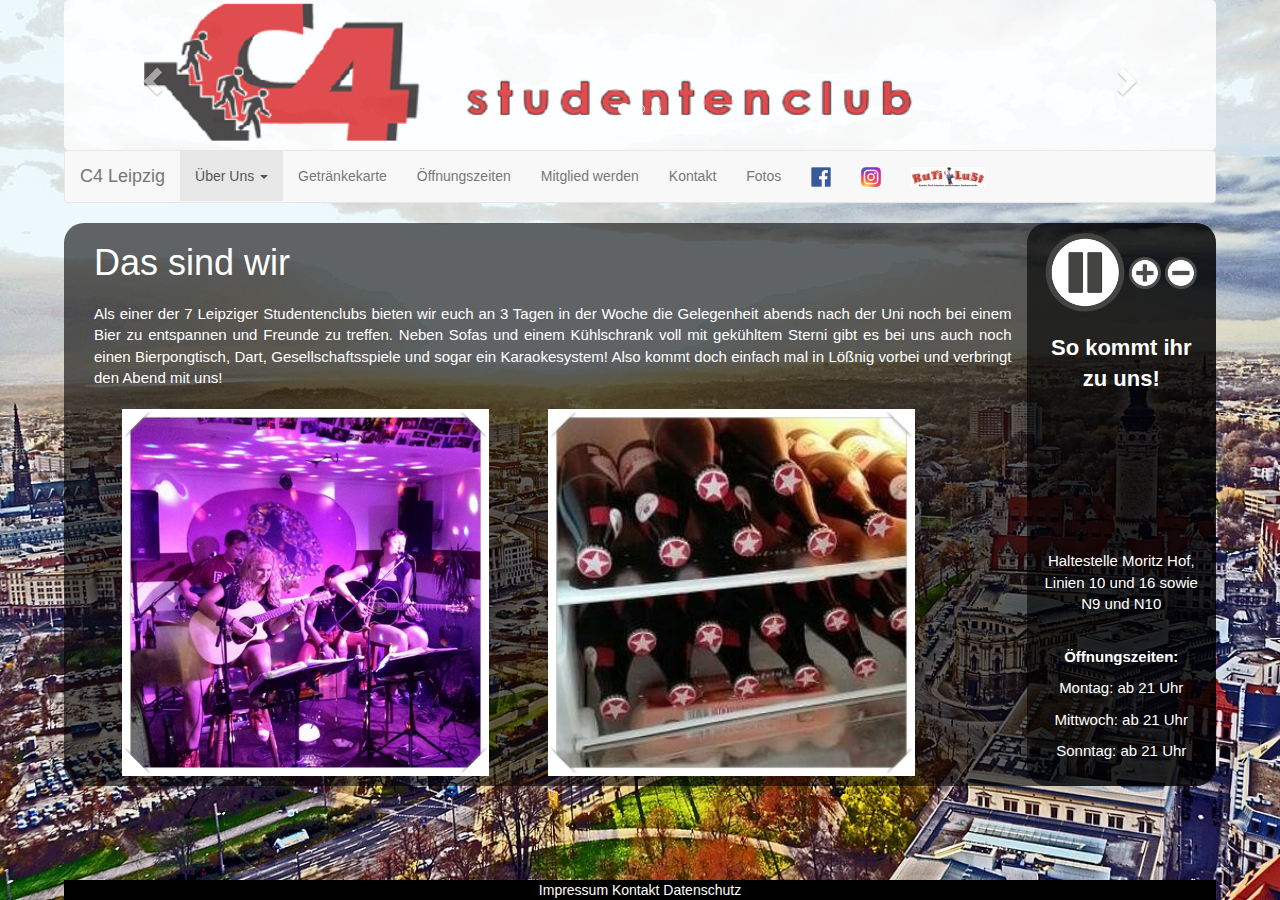
<file: index.html>
<!DOCTYPE html>
<html lang="de">

<head>
  <title>C4 Leipzig</title>
  <meta charset="utf-8">
  <meta name="viewport" content="width=device-width, initial-scale=1">
  <link rel="stylesheet" href="https://maxcdn.bootstrapcdn.com/bootstrap/3.3.7/css/bootstrap.min.css">
  <link rel="stylesheet" href="styles.css">
  <script src="https://ajax.googleapis.com/ajax/libs/jquery/3.3.1/jquery.min.js"></script>
  <script src="https://maxcdn.bootstrapcdn.com/bootstrap/3.3.7/js/bootstrap.min.js"></script>
  <script src="javascript-without-bootstrap.js"></script>
</head>

<body onload="VolumeDown()">
	<div class="innen">

	<!--Slideshow-->
    <div id="myCarousel" class="carousel slide" data-ride="carousel" data-interval="3000">

    <ol class="carousel-indicators">
      <li data-target="#myCarousel" data-slide-to="0" class="active"></li>
      <li data-target="#myCarousel" data-slide-to="1"></li>
      <li data-target="#myCarousel" data-slide-to="2"></li>
    </ol>

		<!-- Bilder selbst -->
    <div class="carousel-inner" id="bilder">
      <div class="item active">
        <img src="img/header.png" alt="C4-Logo" class="img-fluid">
      </div>

      <div class="item">
        <img src="img/rutilust-logo.png" alt="Rutilust-Logo" class="img-fluid">
      </div>

    </div>

		<!-- Kontrollbuttons -->
    <a class="left carousel-control" href="#myCarousel" data-slide="prev">
      <span class="glyphicon glyphicon-chevron-left"></span>
      <span class="sr-only">Previous</span>
    </a>
    <a class="right carousel-control" href="#myCarousel" data-slide="next">
      <span class="glyphicon glyphicon-chevron-right"></span>
      <span class="sr-only">Next</span>
    </a>
  </div>

  <!--Navigationsleiste-->

  <nav class="navbar navbar-default navbar-fixed">
  <div class="container-fluid">

    <!--für mobile Ansicht, Standardeinstellung <768px-->
    <div class="navbar-header">
      <button type="button" class="navbar-toggle collapsed" data-toggle="collapse" data-target="#bs-example-navbar-collapse-1" aria-expanded="false">
        <span class="sr-only">Navigation ein-/ausblenden</span>
        <span class="icon-bar"></span>
        <span class="icon-bar"></span>
        <span class="icon-bar"></span>
      </button>
      <a class="navbar-brand" href="index.html">C4 Leipzig</a>
    </div>

	<!-- navbar inhalt, collapsed-->
    <div class="collapse navbar-collapse" id="bs-example-navbar-collapse-1">
      <ul class="nav navbar-nav">
        <li class="dropdown active">
          <a href="index.html" class="dropdown-toggle" data-toggle="dropdown" role="button" aria-haspopup="true" aria-expanded="false">Über Uns <span class="caret"></span></a>
          <ul class="dropdown-menu">
            <li><a href="index.html">Das sind wir</a></li>
            <li><a href="historie.html">Historie</a></li>
          </ul>
        </li>
		<li><a href="Getränkekarte.html">Getränkekarte</a></li>
		<li><a href="oeffnungszeiten.html">Öffnungszeiten</a></li>
		<li><a href="mitglied.html">Mitglied werden</a></li>
		<li><a href="kontakt.html">Kontakt</a></li>
		<li><a href="fotos.html">Fotos</a></li>
		<li class="social-media-link"> <a  href="https://www.facebook.com/C4Leipzig/" target="_blank"> <img id="social-media-logo" src="img/facebook-logo.png" title="Besuche uns auf Facebook"> </a> </li>
		<li class="social-media-link"> <a  href="https://www.instagram.com/c4leipzig/" target="_blank"> <img id="social-media-logo" src="img/instagram-logo.png" title="Folge uns auf Instagram"> </a> </li>
		<li class="social-media-link"> <a  href="https://www.rutilust.de/" target="_blank"> <img id="social-media-logo" src="img/rutilust-link.png" title="Unser Dachverband"> </a> </li>
	  </ul>

    </div><!-- /.navbar-collapse -->
  </div><!-- /.container-fluid -->
  </nav>

  <!--main-content-->
  <div class="container">
  <div class="grid-container">
	<div class="col-sm-10">
		<h1>Das sind wir</h1>
		<p>Als einer der 7 Leipziger Studentenclubs bieten wir euch an 3 Tagen in der Woche die Gelegenheit abends nach der Uni
      noch bei einem Bier zu entspannen und Freunde zu treffen. Neben Sofas und einem Kühlschrank voll mit gekühltem Sterni
      gibt es bei uns auch noch einen Bierpongtisch, Dart, Gesellschaftsspiele und sogar ein Karaokesystem!
      Also kommt doch einfach mal in Lößnig vorbei und verbringt den Abend mit uns!
		</p>
  <div class="parent">
    <img src="img/band.png" class="img-normal" alt="Band">
  </div>
  <div class="parent">
    <img src="img/sternburg.jpg" class="img-normal" alt="Kühlschrank mit Bier">
  </div>
	</div>
	<div class="col-sm-2">
    <img id="audio-pause-or-play" src="img/pause.png" alt="pause" onclick="playPause()">
    <img class="volume-button" src="img/volumeplus.png" alt="volumeplus" onclick="volumeUp()">
    <img class="volume-button" src="img/volumeminus.png" alt="volumeminus" onclick="volumeDown()">
    <audio id="music" src="disco01.mp3" type="audio/mp3" loop >
        </audio>
		<p id="sidebar-title"><b>So kommt ihr zu uns!</b></p>
		<iframe src="https://www.google.com/maps/embed?pb=!1m18!1m12!1m3!1d2494.523021492845!2d12.39590671559471!3d51.30150117960185!2m3!1f0!2f0!3f0!3m2!1i1024!2i768!4f13.1!3m3!1m2!1s0x47a6f9a2f44d5d0f%3A0x8f0bf3c129a63d3d!2sStudentenclub+C4!5e0!3m2!1sde!2sde!4v1530196454082" width="200"height="200"frameborder="0" style="border:0" allowfullscreen></iframe>
		<p>Haltestelle Moritz Hof, Linien 10 und 16 sowie N9 und N10</p>
		<br>
		<p><b>Öffnungszeiten:</b></p>
		<p>Montag: ab 21 Uhr</p>
		<p>Mittwoch: ab 21 Uhr</p>
		<p>Sonntag: ab 21 Uhr</p>
	</div>
  </div>
</div>
  <div class="col-sm-12 foot">
	<span><a href="impressum.html">Impressum</a></span>
	<span><a href="kontakt.html">Kontakt</a></span>
	<span><a>Datenschutz</a></span>
  </div>
	</div>
</body>
</html>
</file>
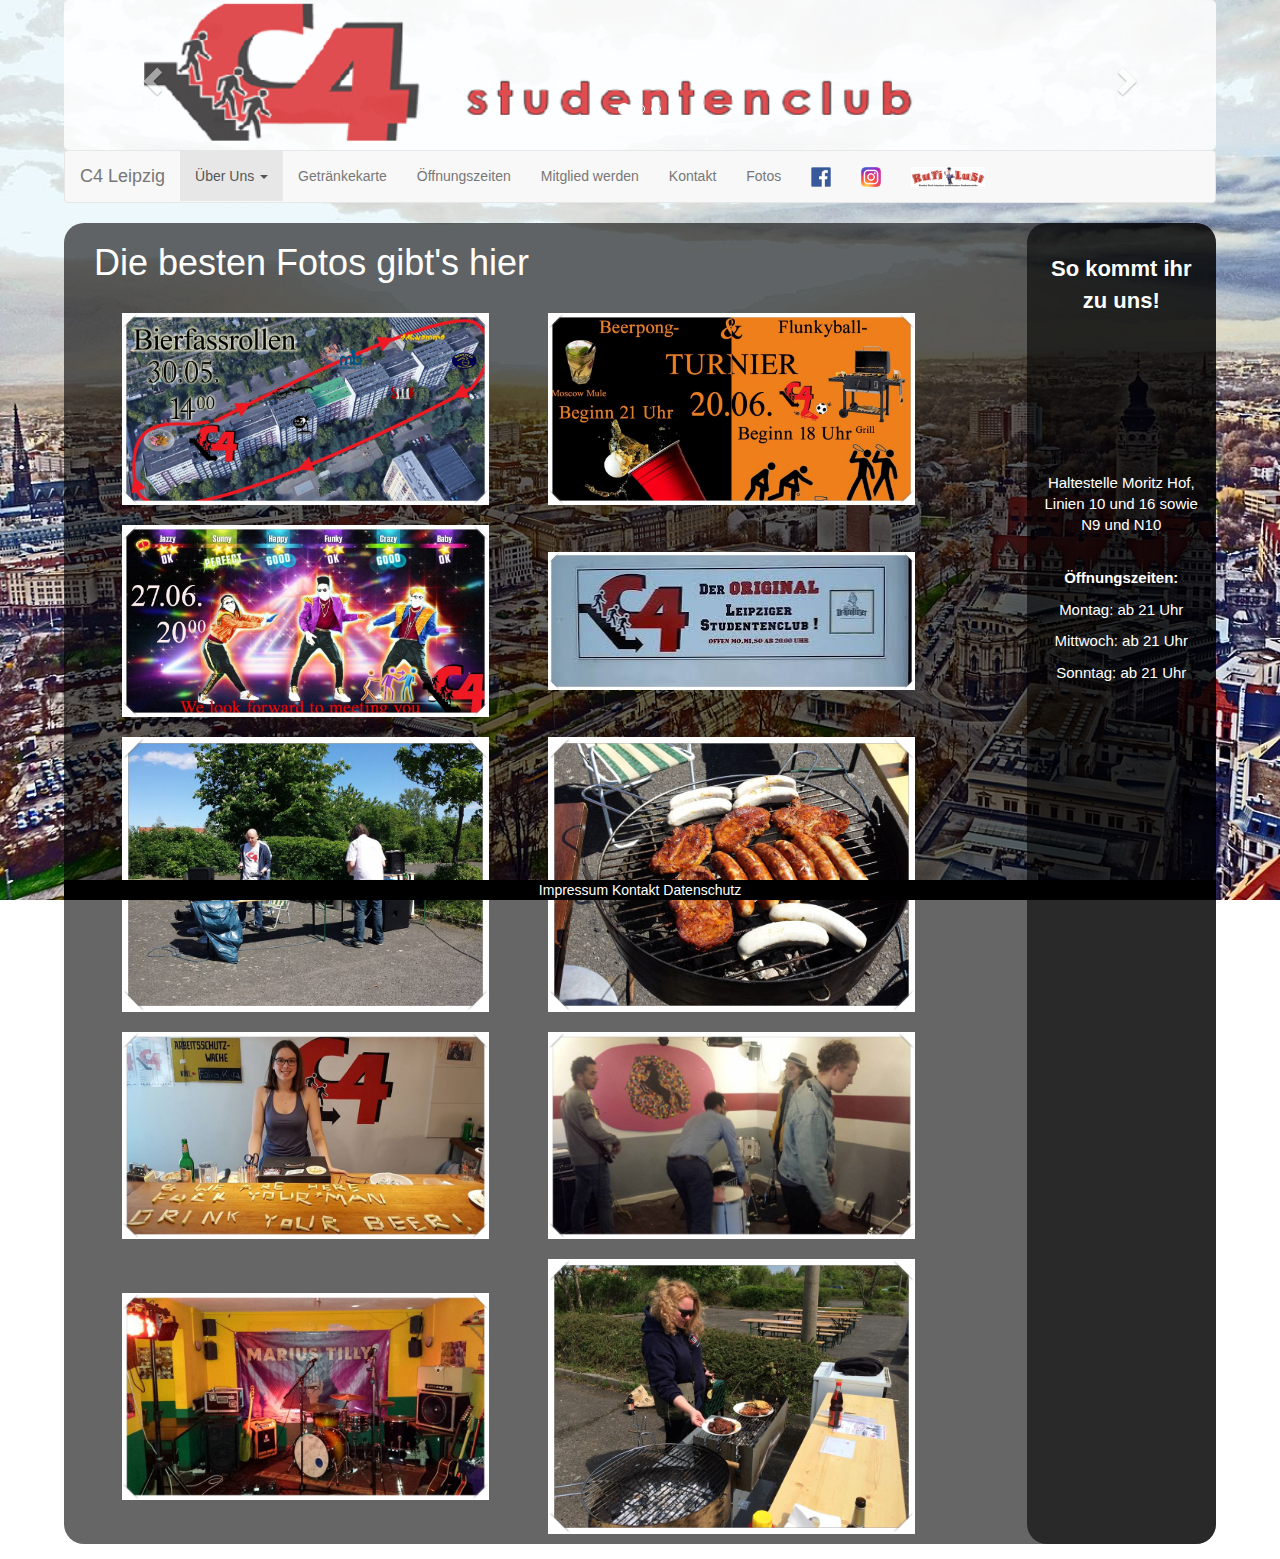
<file: fotos.html>
<!DOCTYPE html>
<html lang="de">

<head>
  <title>C4 Leipzig</title>
  <meta charset="utf-8">
  <meta name="viewport" content="width=device-width, initial-scale=1">
  <link rel="stylesheet" href="https://maxcdn.bootstrapcdn.com/bootstrap/3.3.7/css/bootstrap.min.css">
  <link rel="stylesheet" href="styles.css">
  <script src="https://ajax.googleapis.com/ajax/libs/jquery/3.3.1/jquery.min.js"></script>
  <script src="https://maxcdn.bootstrapcdn.com/bootstrap/3.3.7/js/bootstrap.min.js"></script>
  <script src="javascript-without-bootstrap.js"></script>
</head>

<body>
	<div class="innen">

	<!--Slideshow-->
    <div id="myCarousel" class="carousel slide" data-ride="carousel" data-interval="3000">

    <ol class="carousel-indicators">
      <li data-target="#myCarousel" data-slide-to="0" class="active"></li>
      <li data-target="#myCarousel" data-slide-to="1"></li>
      <li data-target="#myCarousel" data-slide-to="2"></li>
    </ol>

		<!-- Bilder selbst -->
    <div class="carousel-inner" id="bilder">
      <div class="item active">
        <img src="img/header.png" alt="C4-Logo" class="img-fluid">
      </div>

      <div class="item">
        <img src="img/rutilust-logo.png" alt="Rutilust-logo" class="img-fluid">
      </div>

    </div>

		<!-- Kontrollbuttons -->
    <a class="left carousel-control" href="#myCarousel" data-slide="prev">
      <span class="glyphicon glyphicon-chevron-left"></span>
      <span class="sr-only">Previous</span>
    </a>
    <a class="right carousel-control" href="#myCarousel" data-slide="next">
      <span class="glyphicon glyphicon-chevron-right"></span>
      <span class="sr-only">Next</span>
    </a>
  </div>

  <!--Navigationsleiste-->

  <nav class="navbar navbar-default navbar-fixed">
  <div class="container-fluid">

    <!--für mobile Ansicht, Standardeinstellung <768px-->
    <div class="navbar-header">
      <button type="button" class="navbar-toggle collapsed" data-toggle="collapse" data-target="#bs-example-navbar-collapse-1" aria-expanded="false">
        <span class="sr-only">Navigation ein-/ausblenden</span>
        <span class="icon-bar"></span>
        <span class="icon-bar"></span>
        <span class="icon-bar"></span>
      </button>
      <a class="navbar-brand" href="#">C4 Leipzig</a>
    </div>

	<!-- navbar inhalt, collapsed-->
    <div class="collapse navbar-collapse" id="bs-example-navbar-collapse-1">
      <ul class="nav navbar-nav">
        <li class="dropdown active">
          <a href="index.html" class="dropdown-toggle" data-toggle="dropdown" role="button" aria-haspopup="true" aria-expanded="false">Über Uns <span class="caret"></span></a>
          <ul class="dropdown-menu">
            <li><a href="index.html">Das sind wir</a></li>
            <li><a href="historie.html">Historie</a></li>
          </ul>
        </li>
		<li><a href="Getränkekarte.html">Getränkekarte</a></li>
		<li><a href="oeffnungszeiten.html">Öffnungszeiten</a></li>
		<li><a href="mitglied.html">Mitglied werden</a></li>
		<li><a href="kontakt.html">Kontakt</a></li>
		<li><a href="fotos.html">Fotos</a></li>
		<li class="social-media-link"> <a  href="https://www.facebook.com/C4Leipzig/" target="_blank"> <img id="social-media-logo" src="img/facebook-logo.png" title="Besuche uns auf Facebook"> </a> </li>
		<li class="social-media-link"> <a  href="https://www.instagram.com/c4leipzig/" target="_blank"> <img id="social-media-logo" src="img/instagram-logo.png" title="Folge uns auf Instagram"> </a> </li>
		<li class="social-media-link"> <a  href="https://www.rutilust.de/" target="_blank"> <img id="social-media-logo" src="img/rutilust-link.png" title="Unser Dachverband"> </a> </li>
	  </ul>



    </div><!-- /.navbar-collapse -->
  </div><!-- /.container-fluid -->
  </nav>

  <!--main-content-->
    <div class="container">
  <div class="grid-container">
	<div class="col-sm-10">
		<h1>Die besten Fotos gibt's hier</h1>
      <div class="parent">
        <img src="img/eventbierfass.jpg" class="img-normal" alt="event">
      </div>
      <div class="parent">
        <img src="img/beerpongevent.jpg" class="img-normal" alt="event">
      </div>
      <div class="parent">
        <img src="img/danceparty.jpg" class="img-normal" alt="event">
      </div>
      <div class="parent">
        <img src="img/plakat.jpg" class="img-normal" alt="event">
      </div>
      <div class="parent">
        <img src="img/img01.jpg" class="img-normal" alt="event">
      </div>
      <div class="parent">
        <img src="img/img02.jpg" class="img-normal" alt="event">
      </div>
      <div class="parent">
        <img src="img/img03.jpg" class="img-normal" alt="event">
      </div>
      <div class="parent">
        <img src="img/img04.jpg" class="img-normal" alt="event">
      </div>
      <div class="parent">
        <img src="img/img05.jpg" class="img-normal" alt="event">
      </div>
      <div class="parent">
        <img src="img/img06.jpg" class="img-normal" alt="event">
      </div>


	</div>
	<div class="col-sm-2">
		<p id="sidebar-title"><b>So kommt ihr zu uns!</b></p>
		<iframe src="https://www.google.com/maps/embed?pb=!1m18!1m12!1m3!1d2494.523021492845!2d12.39590671559471!3d51.30150117960185!2m3!1f0!2f0!3f0!3m2!1i1024!2i768!4f13.1!3m3!1m2!1s0x47a6f9a2f44d5d0f%3A0x8f0bf3c129a63d3d!2sStudentenclub+C4!5e0!3m2!1sde!2sde!4v1530196454082" width="200"height="200"frameborder="0" style="border:0" allowfullscreen></iframe>
		<p>Haltestelle Moritz Hof, Linien 10 und 16 sowie N9 und N10</p>
		<br>
		<p><b>Öffnungszeiten:</b></p>
		<p>Montag: ab 21 Uhr</p>
		<p>Mittwoch: ab 21 Uhr</p>
		<p>Sonntag: ab 21 Uhr</p>
	</div>
  </div>
  </div>

  <div class="col-sm-12 foot">
	<span><a href="impressum.html">Impressum</a></span>
	<span><a href="kontakt.html">Kontakt</a></span>
	<span><a>Datenschutz</a></span>
  </div>

	</div>
</body>
</html>
</file>
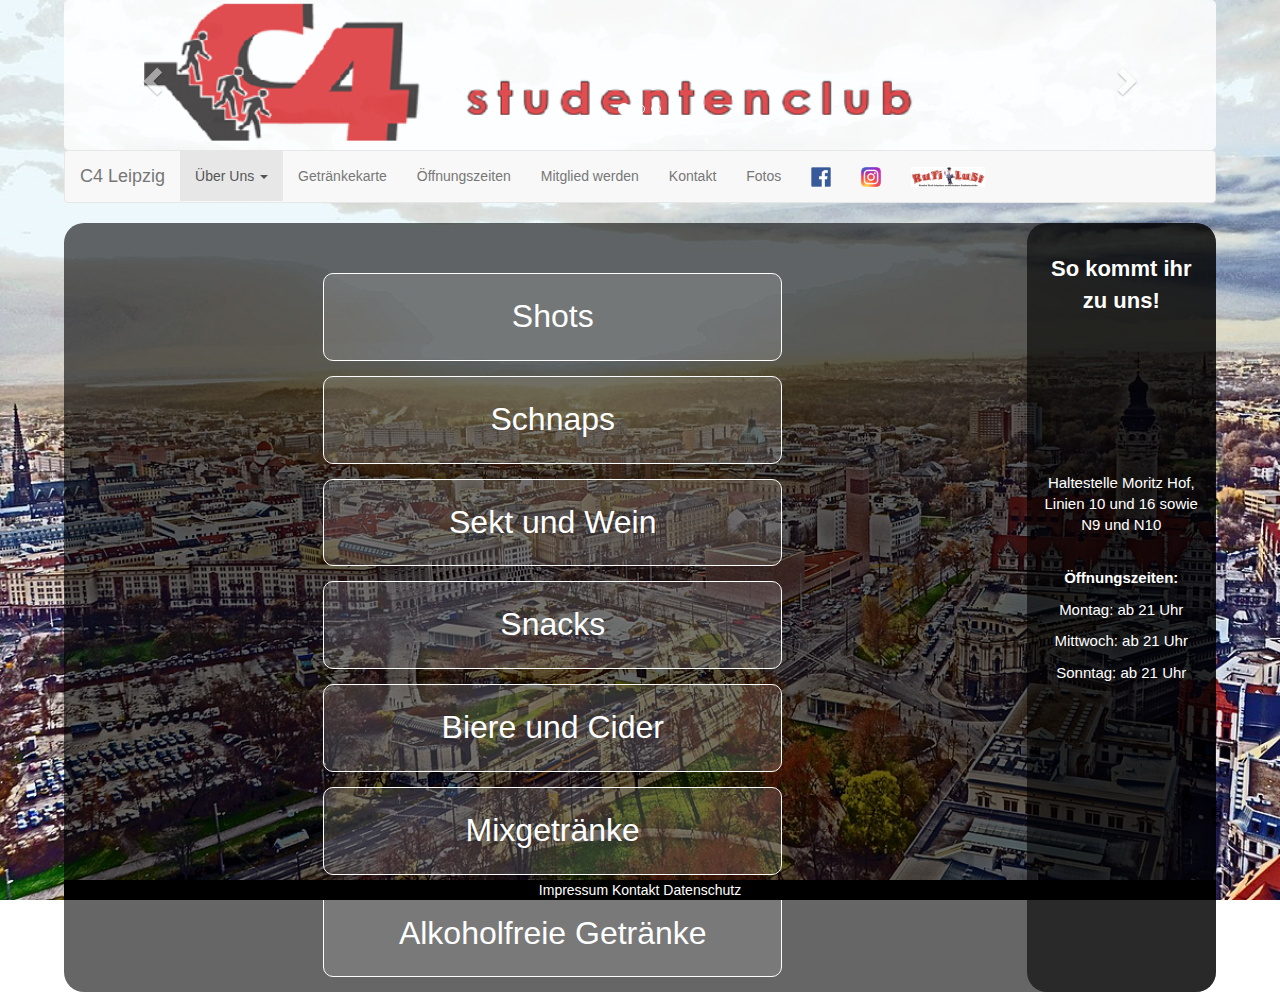
<file: Getränkekarte.html>
<!Doctype Html>
<html>

<head>
	<title>C4 Leipzig</title>
	<meta charset="UTF-8">
	<meta http-equiv="X-UA-Compatible" content="IE=edge">
	<meta name="viewport" content="width = device-width, initial-scale = 1">
	<link rel="stylesheet" href="https://maxcdn.bootstrapcdn.com/bootstrap/3.3.7/css/bootstrap.min.css">
	<link rel="stylesheet" href="styles.css">
	<script src="javascript-without-bootstrap.js"></script>
	<script src="https://ajax.googleapis.com/ajax/libs/jquery/3.3.1/jquery.min.js"></script>
	<script src="https://maxcdn.bootstrapcdn.com/bootstrap/3.3.7/js/bootstrap.min.js"></script>


</head>
<body onscroll="srcollpos()">
<div class="innen">
	<!--Slideshow -->
	<div id="myCarousel" class="carousel slide" data-ride="carousel" data-interval="3000">

	<ol class="carousel-indicators">
		<li data-target="#myCarousel" data-slide-to="0" class="active"></li>
		<li data-target="#myCarousel" data-slide-to="1"></li>
		<li data-target="#myCarousel" data-slide-to="2"></li>
	</ol>

	<!-- Bilder selbst -->
	<div class="carousel-inner" id="bilder">
		<div class="item active">
			<img src="img/header.png" alt="C4-Logo" class="img-fluid">
		</div>

		<div class="item">
			<img src="img/rutilust-logo.png" alt="Rutilust-logo" class="img-fluid">
		</div>

	</div>

	<!-- Kontrollbuttons -->
	<a class="left carousel-control" href="#myCarousel" data-slide="prev">
		<span class="glyphicon glyphicon-chevron-left"></span>
		<span class="sr-only">Previous</span>
	</a>
	<a class="right carousel-control" href="#myCarousel" data-slide="next">
		<span class="glyphicon glyphicon-chevron-right"></span>
		<span class="sr-only">Next</span>
	</a>
</div>



	<!--nav bar-->
	<nav class="navbar navbar-default navbar-fixed">
  <div class="container-fluid">

    <!--für mobile Ansicht, Standardeinstellung <768px-->
    <div class="navbar-header">
      <button type="button" class="navbar-toggle collapsed" data-toggle="collapse" data-target="#bs-example-navbar-collapse-1" aria-expanded="false">
        <span class="sr-only">Navigation ein-/ausblenden</span>
        <span class="icon-bar"></span>
        <span class="icon-bar"></span>
        <span class="icon-bar"></span>
      </button>
      <a class="navbar-brand" href="#">C4 Leipzig</a>
    </div>

	<!-- navbar inhalt, collapsed-->
    <div class="collapse navbar-collapse" id="bs-example-navbar-collapse-1">
      <ul class="nav navbar-nav" id="navbar-scroll">
        <li class="dropdown active">
          <a href="index.html" class="dropdown-toggle" data-toggle="dropdown" role="button" aria-haspopup="true" aria-expanded="false">Über Uns <span class="caret"></span></a>
          <ul class="dropdown-menu">
            <li><a href="index.html">Das sind wir</a></li>
            <li><a href="historie.html">Historie</a></li>
          </ul>
        </li>
		<li><a href="Getränkekarte.html">Getränkekarte</a></li>
		<li><a href="oeffnungszeiten.html">Öffnungszeiten</a></li>
		<li><a href="mitglied.html">Mitglied werden</a></li>
		<li><a href="kontakt.html">Kontakt</a></li>
		<li><a href="fotos.html">Fotos</a></li>
		<li class="social-media-link"> <a  href="https://www.facebook.com/C4Leipzig/" target="_blank"> <img id="social-media-logo" src="img/facebook-logo.png" title="Besuche uns auf Facebook"> </a> </li>
		<li class="social-media-link"> <a  href="https://www.instagram.com/c4leipzig/" target="_blank"> <img id="social-media-logo" src="img/instagram-logo.png" title="Folge uns auf Instagram"> </a> </li>
		<li class="social-media-link"> <a  href="https://www.rutilust.de/" target="_blank"> <img id="social-media-logo" src="img/rutilust-link.png" title="Unser Dachverband"> </a> </li>
	  </ul>



    </div><!-- /.navbar-collapse -->
  </div><!-- /.container-fluid -->
  </nav>


	<!--content-->
	<div class="container">
	<div class="grid-container">
	<div class="col-sm-10">

	<button class="button_drinks" id="button_shots" onclick="showDrinks('Shots')"><span>Shots </span></button>

	<div class="getraenke_tabelle" id="Shots">
		<table class="table">
			<thead>
				<tr>
				<th scope="col">Getränk</th>
				<th class="Menge" scope="col">Menge</th>
				<th scope="col">Preis</th>
				</tr>
			</thead>
			<tbody>

				<tr>
				<th>Pfefferminzlikör</th>
				<td class="Menge">4cl</td>
				<td>0,50€</td>
				</tr>

				<tr>
				<th>Kirschlikör</th>
				<td class="Menge">4cl</td>
				<td>0,50€</td>
				</tr>

				<tr>
				<th>Apfellikör</th>
				<td class="Menge">4cl</td>
				<td>0,50€</td>
				</tr>

				<tr>
				<th>Eierlikör</th>
				<td class="Menge">2cl</td>
				<td>0,50€</td>
				</tr>

				<tr>
				<th>Feigling</th>
				<td class="Menge">2cl</td>
				<td>1,00€</td>
				</tr>

				<tr>
				<th>Kümmerling</th>
				<td class="Menge">2cl</td>
				<td>1,00€</td>
				</tr>
			</tbody>
			</table>

	</div>



	<button class="button_drinks" onclick="showDrinks('Schnaps')"><span>Schnaps</span></button>
	<div  class="getraenke_tabelle" id="Schnaps">
		<table class="table">
			<thead>
				<tr>
				<th scope="col">Getränk</th>
				<th  class="Menge" scope="col">Menge</th>
				<th scope="col">Preis</th>
				</tr>
			</thead>
			<tbody>

				<tr>
				<th>Gin</th>
				<td class="Menge">4cl</td>
				<td>1,50€</td>
				</tr>

				<tr>
				<th>Goldkrone</th>
				<td class="Menge">4cl</td>
				<td>1,50€</td>
				</tr>

				<tr>
				<th>Johnnie Walker Red Label</th>
				<td class="Menge">4cl</td>
				<td>1,50€</td>
				</tr>

				<tr>
				<th>Havana Club añejo 2 años</th>
				<td class="Menge">4cl</td>
				<td>1,50€</td>
				</tr>

				<tr>
				<th>Sierra Tequila</th>
				<td class="Menge">4cl</td>
				<td>1,50€</td>
				</tr>

				<tr>
				<th>Ledaig (7Y)</th>
				<td class="Menge">4cl</td>
				<td>3,50€</td>
				</tr>

				<tr>
				<th>The Glendronach (12Y)</th>
				<td class="Menge">4cl</td>
				<td>3,50€</td>
				</tr>

				<tr>
				<th>The Glenlivet Founder's Reserve</th>
				<td class="Menge">4cl</td>
				<td>3,50€</td>
				</tr>
			</tbody>
			</table>
	</div>



	<button class="button_drinks" onclick="showDrinks('SektUndWein')"><span>Sekt und Wein</span></button>
	<div  class="getraenke_tabelle" id="SektUndWein">
		<table class="table">
			<thead>
				<tr>
				<th scope="col">Getränk</th>
				<th class="Menge" scope="col">Menge</th>
				<th scope="col">Preis</th>
				</tr>
			</thead>
			<tbody>

				<tr>
				<th>Rotkäppchen Sekt trocken/ halbtrocken/ rosé</th>
				<td class="Menge">0,2l</td>
				<td>2,00€</td>
				</tr>

				<tr>
				<th>Rotkäppchen Sekt trocken/ halbtrocken/ rosé</th>
				<td class="Menge">0,7l</td>
				<td>7,00€</td>
				</tr>

				<tr>
				<th>Weißwein trocken</th>
				<td class="Menge">0,2l</td>
				<td>2,00€</td>
				</tr>

				<tr>
				<th>Roséwein trocken</th>
				<td class="Menge">0,2l</td>
				<td>2,00€</td>
				</tr>

				<tr>
				<th>Rotwein trocken</th>
				<td class="Menge">0,2l</td>
				<td>2,00€</td>
				</tr>
			</tbody>
			</table>
	</div>



	<button class="button_drinks" onclick="showDrinks('Snacks')"><span>Snacks</span></button>
	<div  class="getraenke_tabelle" id="Snacks">
		<table class="table">
			<thead>
				<tr>
				<th scope="col">Snack</th>
				<th class="Menge" scope="col">Menge</th>
				<th scope="col">Preis</th>
				</tr>
			</thead>
			<tbody>

				<tr>
				<th>Chips</th>
				<td class="Menge">200g</td>
				<td>1,00€</td>
				</tr>

				<tr>
				<th>Flips</th>
				<td class="Menge">200g</td>
				<td>1,00€</td>
				</tr>

				<tr>
				<th>Erdnüsse</th>
				<td class="Menge">200g</td>
				<td>1,00€</td>
				</tr>

			</tbody>
			</table>
	</div>



	<button class="button_drinks" onclick="showDrinks('BiereUndCider')"><span>Biere und Cider</span></button>
	<div  class="getraenke_tabelle" id="BiereUndCider">
		<table class="table">
			<thead>
				<tr>
				<th scope="col">Getränk</th>
				<th class="Menge" scope="col">Menge</th>
				<th scope="col">Preis</th>
				</tr>
			</thead>
			<tbody>

				<tr>
				<th>Ur-Krostitzer Pils</th>
				<td class="Menge">0,5l</td>
				<td>1,50€</td>
				</tr>

				<tr>
				<th>Becks Pils</th>
				<td class="Menge">0,5l</td>
				<td>1,50€</td>
				</tr>

				<tr>
				<th>Jever Pils/Grapefruit/Lemon</th>
				<td class="Menge">0,5l</td>
				<td>1,50€</td>
				</tr>

				<tr>
				<th>Budweiser Lager</th>
				<td class="Menge">0,5l</td>
				<td>1,50€</td>
				</tr>

				<tr>
				<th>Augustiner Helles</th>
				<td class="Menge">0,5l</td>
				<td>1,50€</td>
				</tr>

				<tr>
				<th>Köstrizer Schwarzbier</th>
				<td class="Menge">0,5l</td>
				<td>1,50€</td>
				</tr>

				<tr>
				<th>Paulaner Weißbier naturtrüb</th>
				<td class="Menge">0,5l</td>
				<td>1,50€</td>
				</tr>

				<tr>
				<th>Rotationsbier</th>
				<td class="Menge">0,5l</td>
				<td>1,50€</td>
				</tr>

				<tr>
				<th>Sternburg Export</th>
				<td class="Menge">0,5l</td>
				<td>1,00€</td>
				</tr>

				<tr>
				<th>Erdinger alkoholfrei</th>
				<td class="Menge">0,5l</td>
				<td>1,50€</td>
				</tr>

			</tbody>
			</table>
	</div>



	<button class="button_drinks" onclick="showDrinks('Mixgetraenke')"><span>Mixgetränke</span></button>
	<div  class="getraenke_tabelle" id="Mixgetraenke">

		<table class="table">
			<thead>
				<tr>
				<th scope="col">Getränk</th>
				<th class="Menge" scope="col"></th>
				<th class="Menge" scope="col"></th>
				<th scope="col">Preis</th>
				</tr>
			</thead>
			<tbody>

				<tr>
				<th>Goldkrone
					<br>Gin
					<br>Tequila
					<br>Whisky
					<br>Wodka</th>
				<td class="Menge"><br>
					<br>
					...gemischt mit...
					<br>
					<br></td>
				<td class="Menge">Bitter Lemon
					<br>Tonic
					<br>Cola
					<br>Sprite
					<br>Brause
					<br>Saft</td>
				<td>2,00€</td>
				</tr>

				<tr>
				<th>C4 Eistee</th>
				<td class="Menge"></td>
				<td class="Menge"></td>
				<td>1,50€</td>
				</tr>

				<tr>
				<th>C4 Royal</th>
				<td class="Menge"></td>
				<td class="Menge"></td>
				<td>2,00€</td>
				</tr>

			</tbody>
			</table>



	</div>



	<button class="button_drinks" onclick="showDrinks('AlkoholfreieGetraenke')"><span>Alkoholfreie Getränke</span></button>
	<div  class="getraenke_tabelle" id="AlkoholfreieGetraenke">
		<table class="table">
			<thead>
				<tr>
				<th scope="col">Getränk</th>
				<th class="Menge" scope="col">Menge</th>
				<th scope="col">Preis</th>
				</tr>
			</thead>
			<tbody>

				<tr>
				<th>Mineralwasser</th>
				<td class="Menge">0,3l</td>
				<td>0,50€</td>
				</tr>

				<tr>
				<th></th>
				<td class="Menge">0,5l</td>
				<td>1,00€</td>
				</tr>

				<tr>
				<th>Himbeerbrause</th>
				<td class="Menge">0,3l</td>
				<td>1,00€</td>
				</tr>

				<tr>
				<th>Coca Cola</th>
				<td class="Menge">0,3l</td>
				<td>1,00€</td>
				</tr>

				<tr>
				<th></th>
				<td class="Menge">0,5l</td>
				<td>1,50€</td>
				</tr>

				<tr>
				<th>Sprite</th>
				<td class="Menge">0,3l</td>
				<td>1,00€</td>
				</tr>

				<tr>
				<th></th>
				<td class="Menge">0,5l</td>
				<td>1,50€</td>
				</tr>

				<tr>
				<th>Vita Cola</th>
				<td class="Menge">0,7l</td>
				<td>1,50€</td>
				</tr>

				<tr>
				<th>Bitter Lemon / Tonic</th>
				<td class="Menge">0,3l</td>
				<td>1,00€</td>
				</tr>

				<tr>
				<th></th>
				<td class="Menge">0,5l</td>
				<td>1,50€</td>
				</tr>

				<tr>
				<th>Club Mate</th>
				<td class="Menge">0,5l</td>
				<td>1,50€</td>
				</tr>

				<tr>
				<th>verschiedene Säfte</th>
				<td class="Menge">0,3l</td>
				<td>1,00€</td>
				</tr>

				<tr>
				<th></th>
				<td class="Menge">0,5l</td>
				<td>1,50€</td>
				</tr>

				<tr>
				<th>KiBa</th>
				<td class="Menge">0,3l</td>
				<td>1,00€</td>
				</tr>

				<tr>
				<th></th>
				<td class="Menge">0,5l</td>
				<td>1,50€</td>
				</tr>
			</tbody>
			</table>
	</div>

	</div>

	<div class="col-sm-2">
		<p id="sidebar-title"><b>So kommt ihr zu uns!</b></p>
		<iframe src="https://www.google.com/maps/embed?pb=!1m18!1m12!1m3!1d2494.523021492845!2d12.39590671559471!3d51.30150117960185!2m3!1f0!2f0!3f0!3m2!1i1024!2i768!4f13.1!3m3!1m2!1s0x47a6f9a2f44d5d0f%3A0x8f0bf3c129a63d3d!2sStudentenclub+C4!5e0!3m2!1sde!2sde!4v1530196454082" width="200"height="200"frameborder="0" style="border:0" allowfullscreen></iframe>
		<p>Haltestelle Moritz Hof, Linien 10 und 16 sowie N9 und N10</p>
		<br>
		<p><b>Öffnungszeiten:</b></p>
		<p>Montag: ab 21 Uhr</p>
		<p>Mittwoch: ab 21 Uhr</p>
		<p>Sonntag: ab 21 Uhr</p>
	</div>

	</div>
	</div>

	<div class="col-sm-12 foot">
	<span><a href="impressum.html">Impressum</a></span>
	<span><a href="kontakt.html">Kontakt</a></span>
	<span><a>Datenschutz</a></span>
  </div>
  </div>
</body>
</html>
</file>
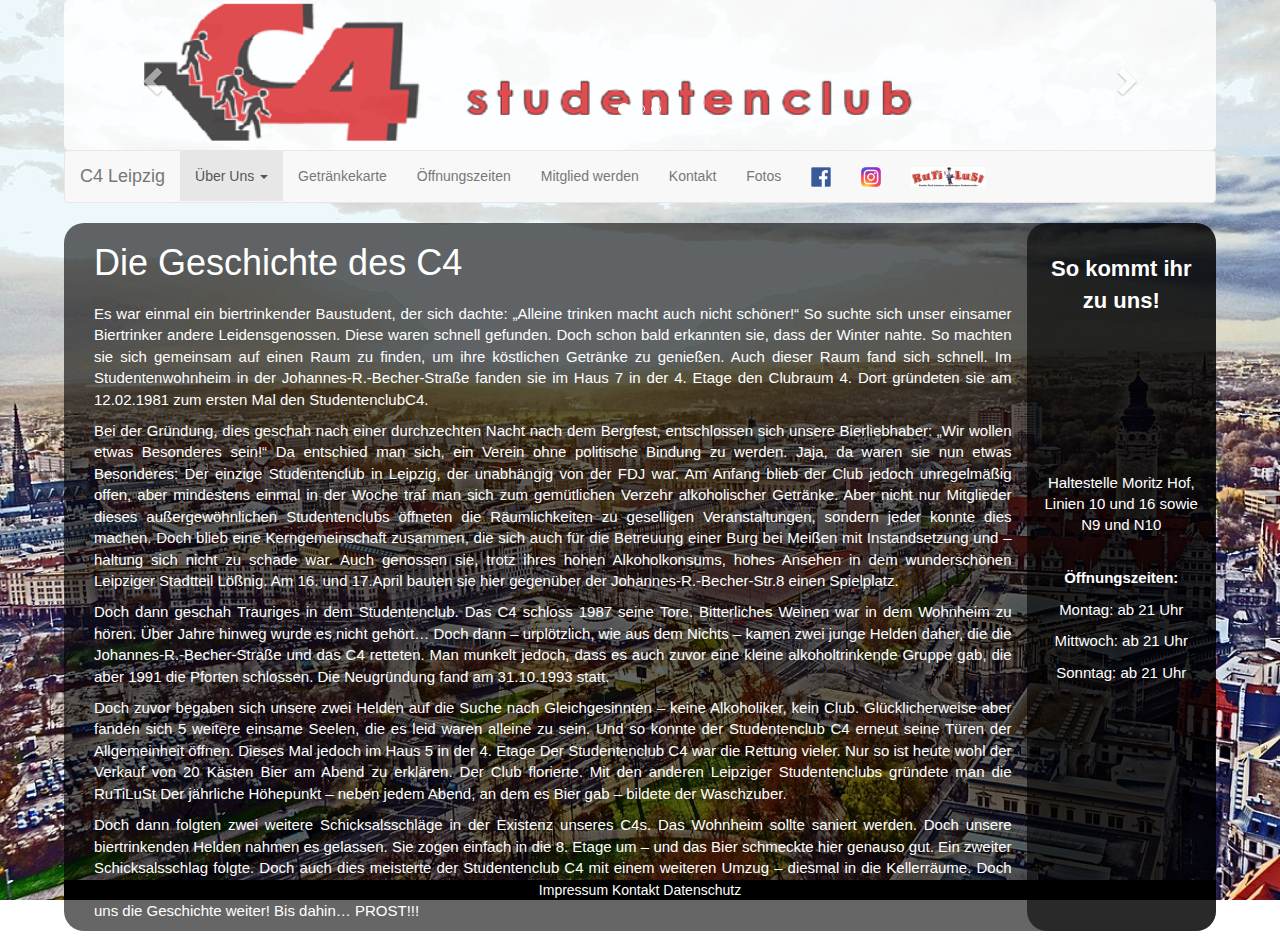
<file: historie.html>
<!DOCTYPE html>
<html lang="de">

<head>
  <title>C4 Leipzig</title>
  <meta charset="utf-8">
  <meta name="viewport" content="width=device-width, initial-scale=1">
  <link rel="stylesheet" href="https://maxcdn.bootstrapcdn.com/bootstrap/3.3.7/css/bootstrap.min.css">
  <link rel="stylesheet" href="styles.css">
  <script src="javascript-without-bootstrap.js"></script>
  <script src="https://ajax.googleapis.com/ajax/libs/jquery/3.3.1/jquery.min.js"></script>
  <script src="https://maxcdn.bootstrapcdn.com/bootstrap/3.3.7/js/bootstrap.min.js"></script>
</head>

<body>
  <!--     AUDIO     -->



	<div class="innen">

	<!--Slideshow-->
    <div id="myCarousel" class="carousel slide" data-ride="carousel" data-interval="3000">

    <ol class="carousel-indicators">
      <li data-target="#myCarousel" data-slide-to="0" class="active"></li>
      <li data-target="#myCarousel" data-slide-to="1"></li>
      <li data-target="#myCarousel" data-slide-to="2"></li>
    </ol>

		<!-- Bilder selbst -->
    <div class="carousel-inner" id="bilder">
      <div class="item active">
        <img src="img/header.png" alt="C4-Logo" class="img-fluid">
      </div>

      <div class="item">
        <img src="img/rutilust-logo.png" alt="Rutilst-Logo" class="img-fluid">
      </div>

    </div>

		<!-- Kontrollbuttons -->
    <a class="left carousel-control" href="#myCarousel" data-slide="prev">
      <span class="glyphicon glyphicon-chevron-left"></span>
      <span class="sr-only">Previous</span>
    </a>
    <a class="right carousel-control" href="#myCarousel" data-slide="next">
      <span class="glyphicon glyphicon-chevron-right"></span>
      <span class="sr-only">Next</span>
    </a>
  </div>

  <!--Navigationsleiste-->
  <nav class="navbar navbar-default navbar-fixed">
  <div class="container-fluid">

    <!--für mobile Ansicht, Standardeinstellung <768px-->
    <div class="navbar-header">
      <button type="button" class="navbar-toggle collapsed" data-toggle="collapse" data-target="#bs-example-navbar-collapse-1" aria-expanded="false">
        <span class="sr-only">Navigation ein-/ausblenden</span>
        <span class="icon-bar"></span>
        <span class="icon-bar"></span>
        <span class="icon-bar"></span>
      </button>
      <a class="navbar-brand" href="#">C4 Leipzig</a>
    </div>

	<!-- navbar inhalt, collapsed-->
  <div class="collapse navbar-collapse" id="bs-example-navbar-collapse-1">
    <ul class="nav navbar-nav" id="navbar-scroll">
      <li class="dropdown active">
        <a href="index.html" class="dropdown-toggle" data-toggle="dropdown" role="button" aria-haspopup="true" aria-expanded="false">Über Uns <span class="caret"></span></a>
        <ul class="dropdown-menu">
          <li><a href="index.html">Das sind wir</a></li>
          <li><a href="historie.html">Historie</a></li>
        </ul>
      </li>
  <li><a href="Getränkekarte.html">Getränkekarte</a></li>
  <li><a href="oeffnungszeiten.html">Öffnungszeiten</a></li>
  <li><a href="mitglied.html">Mitglied werden</a></li>
  <li><a href="kontakt.html">Kontakt</a></li>
  <li><a href="fotos.html">Fotos</a></li>
  <li class="social-media-link"> <a  href="https://www.facebook.com/C4Leipzig/" target="_blank"> <img id="social-media-logo" src="img/facebook-logo.png" title="Besuche uns auf Facebook"> </a> </li>
  <li class="social-media-link"> <a  href="https://www.instagram.com/c4leipzig/" target="_blank"> <img id="social-media-logo" src="img/instagram-logo.png" title="Folge uns auf Instagram"> </a> </li>
  <li class="social-media-link"> <a  href="https://www.rutilust.de/" target="_blank"> <img id="social-media-logo" src="img/rutilust-link.png" title="Unser Dachverband"> </a> </li>
  </ul>



  </div><!-- /.navbar-collapse -->
  </div><!-- /.container-fluid -->
  </nav>

  <!--main-content-->
  <div class="container">
  <div class="grid-container">
	<div class="col-sm-10" id="historie">
		<h1>Die Geschichte des C4</h1>
		<p>Es war einmal ein biertrinkender Baustudent, der sich dachte:
		„Alleine trinken macht auch nicht schöner!“
		So suchte sich unser einsamer Biertrinker andere Leidensgenossen. Diese waren schnell gefunden. Doch schon bald erkannten sie, dass der Winter nahte. So machten sie sich gemeinsam auf einen Raum zu finden, um ihre köstlichen Getränke zu genießen. Auch dieser Raum fand sich schnell. Im Studentenwohnheim in der Johannes-R.-Becher-Straße fanden sie im Haus 7 in der 4. Etage den Clubraum 4. Dort gründeten sie am 12.02.1981 zum ersten Mal den StudentenclubC4.
    </p>
		<p>Bei der Gründung, dies geschah nach einer durchzechten Nacht nach dem Bergfest, entschlossen sich unsere Bierliebhaber: „Wir wollen etwas Besonderes sein!“ Da entschied man sich, ein Verein ohne politische Bindung zu werden. Jaja, da waren sie nun etwas Besonderes: Der einzige Studentenclub in Leipzig, der unabhängig von der FDJ war.
    Am Anfang blieb der Club jedoch unregelmäßig offen, aber mindestens einmal in der Woche traf man sich zum gemütlichen Verzehr alkoholischer Getränke. Aber nicht nur Mitglieder dieses außergewöhnlichen Studentenclubs öffneten die Räumlichkeiten zu geselligen Veranstaltungen, sondern jeder konnte dies machen. Doch blieb eine Kerngemeinschaft zusammen, die sich auch für die Betreuung einer Burg bei Meißen mit Instandsetzung und –haltung sich nicht zu schade war.
		Auch genossen sie, trotz ihres hohen Alkoholkonsums, hohes Ansehen in dem wunderschönen Leipziger Stadtteil Lößnig. Am 16. und 17.April bauten sie hier gegenüber der Johannes-R.-Becher-Str.8 einen Spielplatz.
    </p>
    <p>Doch dann geschah Trauriges in dem Studentenclub. Das C4 schloss 1987 seine Tore. Bitterliches Weinen war in dem Wohnheim zu hören. Über Jahre hinweg wurde es nicht gehört… Doch dann – urplötzlich, wie aus dem Nichts – kamen zwei junge Helden daher, die die Johannes-R.-Becher-Straße und das C4 retteten. Man munkelt jedoch, dass es auch zuvor eine kleine alkoholtrinkende Gruppe gab, die aber 1991 die Pforten schlossen. Die Neugründung fand am 31.10.1993 statt.
    </p>
    <p>Doch zuvor begaben sich unsere zwei Helden auf die Suche nach Gleichgesinnten – keine Alkoholiker, kein Club. Glücklicherweise aber fanden sich 5 weitere einsame Seelen, die es leid waren alleine zu sein. Und so konnte der Studentenclub C4 erneut seine Türen der Allgemeinheit öffnen. Dieses Mal jedoch im Haus 5 in der 4. Etage Der Studentenclub C4 war die Rettung vieler. Nur so ist heute wohl der Verkauf von 20 Kästen Bier am Abend zu erklären.
		Der Club florierte. Mit den anderen Leipziger Studentenclubs gründete man die RuTiLuSt
		Der jährliche Höhepunkt – neben jedem Abend, an dem es Bier gab – bildete der Waschzuber.
    </p>
    <p>Doch dann folgten zwei weitere Schicksalsschläge in der Existenz unseres C4s. Das Wohnheim sollte saniert werden.
		Doch unsere biertrinkenden Helden nahmen es gelassen. Sie zogen einfach in die 8. Etage um – und das Bier schmeckte hier genauso gut. Ein zweiter Schicksalsschlag folgte. Doch auch dies meisterte der Studentenclub C4 mit einem weiteren Umzug – diesmal in die Kellerräume. Doch erst am 07.04.2003 nach einem Umbau – öffnete der Club zum ersten Mal in den Räumlichkeiten, wie wir sie heute kennen. Schreibt mit uns die Geschichte weiter! Bis dahin… PROST!!!
		</p>
	</div>
	<div class="col-sm-2">
		<p id="sidebar-title"><b>So kommt ihr zu uns!</b></p>
		<iframe src="https://www.google.com/maps/embed?pb=!1m18!1m12!1m3!1d2494.523021492845!2d12.39590671559471!3d51.30150117960185!2m3!1f0!2f0!3f0!3m2!1i1024!2i768!4f13.1!3m3!1m2!1s0x47a6f9a2f44d5d0f%3A0x8f0bf3c129a63d3d!2sStudentenclub+C4!5e0!3m2!1sde!2sde!4v1530196454082" width="200"height="200"frameborder="0" style="border:0" allowfullscreen></iframe>
    <p>Haltestelle Moritz Hof, Linien 10 und 16 sowie N9 und N10</p>
		<br>
		<p><b>Öffnungszeiten:</b></p>
		<p>Montag: ab 21 Uhr</p>
		<p>Mittwoch: ab 21 Uhr</p>
		<p>Sonntag: ab 21 Uhr</p>
  </div>
  </div>
	</div>



  <div class="col-sm-12 foot">
	<span><a href="impressum.html">Impressum</a></span>
	<span><a href="kontakt.html">Kontakt</a></span>
	<span><a>Datenschutz</a></span>
  </div>
  </div>



</body>
</html>
</file>
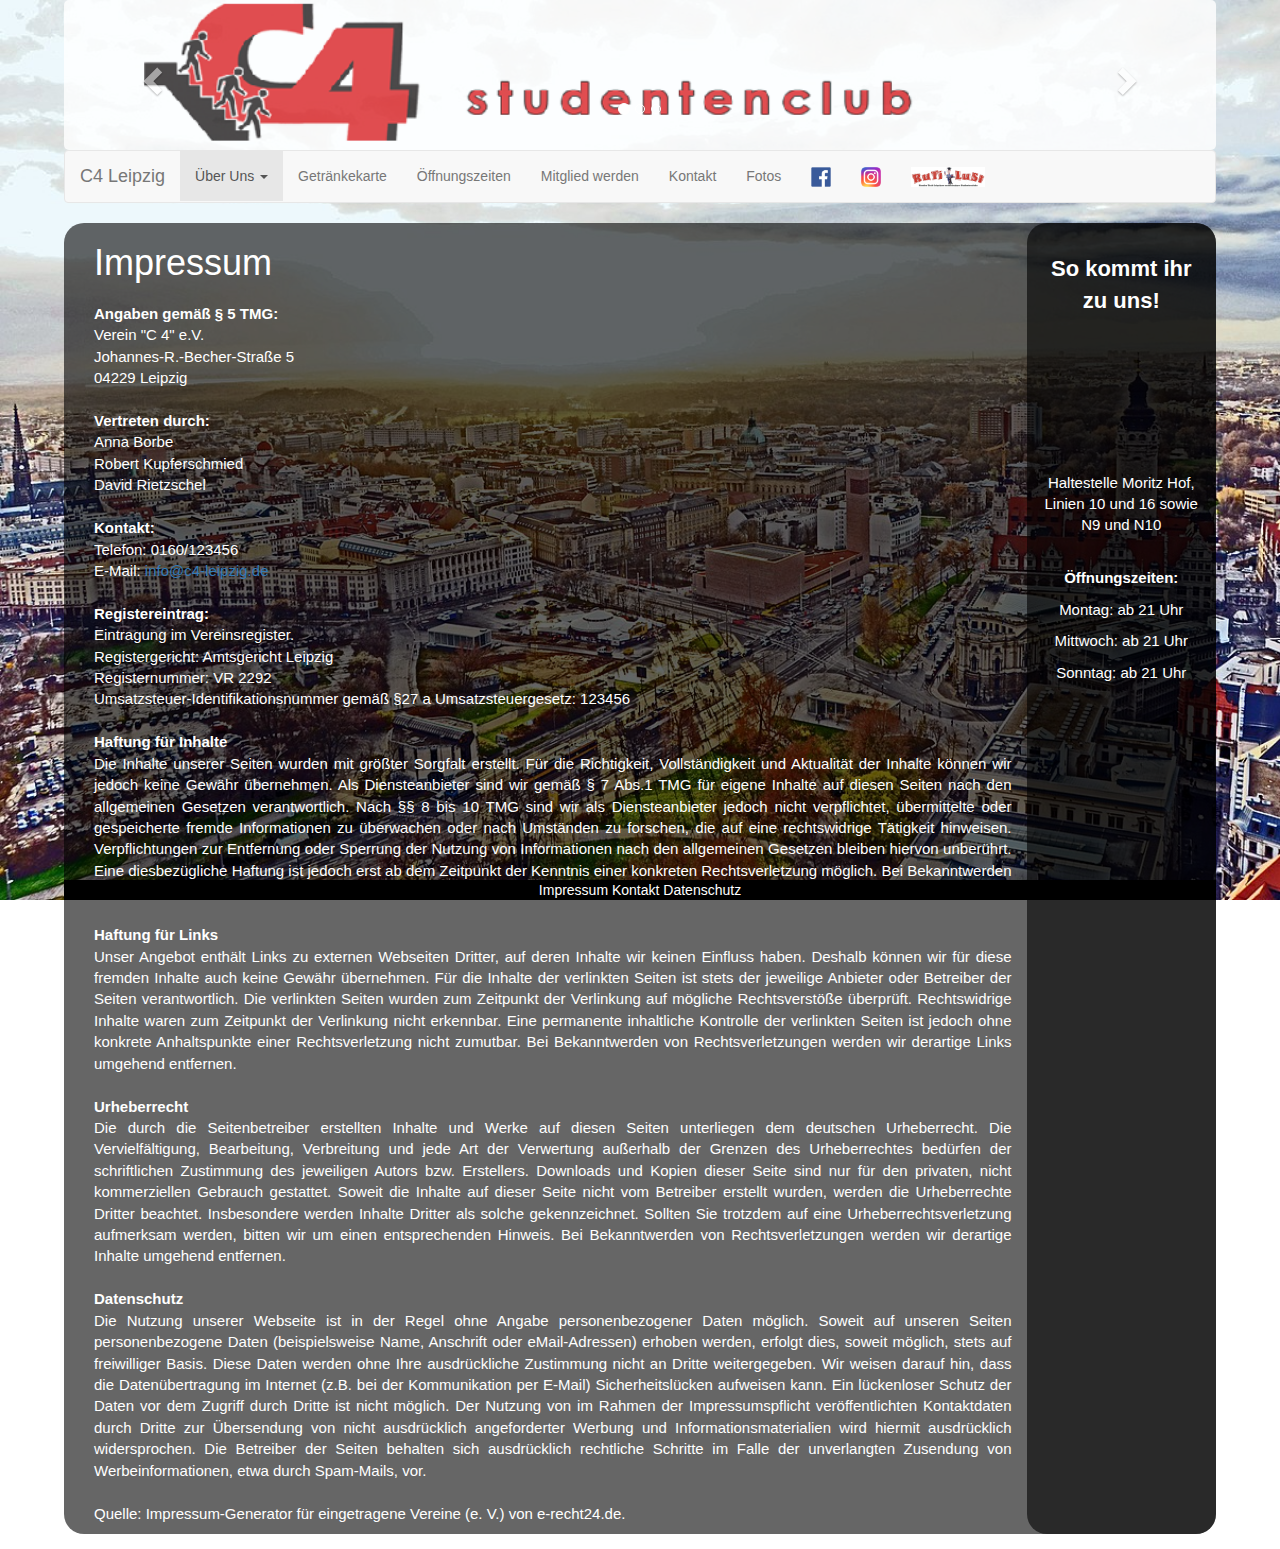
<file: impressum.html>
<!DOCTYPE html>
<html lang="de">

<head>
  <title>C4 Leipzig</title>
  <meta charset="utf-8">
  <meta name="viewport" content="width=device-width, initial-scale=1">
  <link rel="stylesheet" href="https://maxcdn.bootstrapcdn.com/bootstrap/3.3.7/css/bootstrap.min.css">
  <link rel="stylesheet" href="styles.css">
  <script src="https://ajax.googleapis.com/ajax/libs/jquery/3.3.1/jquery.min.js"></script>
  <script src="https://maxcdn.bootstrapcdn.com/bootstrap/3.3.7/js/bootstrap.min.js"></script>
  <script src="javascript-without-bootstrap.js"></script>
</head>

<body>
	<div class="innen">

	<!--Slideshow-->
    <div id="myCarousel" class="carousel slide" data-ride="carousel" data-interval="3000">

    <ol class="carousel-indicators">
      <li data-target="#myCarousel" data-slide-to="0" class="active"></li>
      <li data-target="#myCarousel" data-slide-to="1"></li>
      <li data-target="#myCarousel" data-slide-to="2"></li>
    </ol>

		<!-- Bilder selbst -->
    <div class="carousel-inner" id="bilder">
      <div class="item active">
        <img src="img/header.png" alt="C4-Logo" class="img-fluid">
      </div>

      <div class="item">
        <img src="img/rutilust-logo.png" alt="Rutilust-Logo" class="img-fluid">
      </div>

    </div>

		<!-- Kontrollbuttons -->
    <a class="left carousel-control" href="#myCarousel" data-slide="prev">
      <span class="glyphicon glyphicon-chevron-left"></span>
      <span class="sr-only">Previous</span>
    </a>
    <a class="right carousel-control" href="#myCarousel" data-slide="next">
      <span class="glyphicon glyphicon-chevron-right"></span>
      <span class="sr-only">Next</span>
    </a>
  </div>

  <!--Navigationsleiste-->

  <nav class="navbar navbar-default navbar-fixed">
  <div class="container-fluid">

    <!--für mobile Ansicht, Standardeinstellung <768px-->
    <div class="navbar-header">
      <button type="button" class="navbar-toggle collapsed" data-toggle="collapse" data-target="#bs-example-navbar-collapse-1" aria-expanded="false">
        <span class="sr-only">Navigation ein-/ausblenden</span>
        <span class="icon-bar"></span>
        <span class="icon-bar"></span>
        <span class="icon-bar"></span>
      </button>
      <a class="navbar-brand" href="#">C4 Leipzig</a>
    </div>

	<!-- navbar inhalt, collapsed-->
    <div class="collapse navbar-collapse" id="bs-example-navbar-collapse-1">
      <ul class="nav navbar-nav">
        <li class="dropdown active">
          <a href="index.html" class="dropdown-toggle" data-toggle="dropdown" role="button" aria-haspopup="true" aria-expanded="false">Über Uns <span class="caret"></span></a>
          <ul class="dropdown-menu">
            <li><a href="index.html">Das sind wir</a></li>
            <li><a href="historie.html">Historie</a></li>
          </ul>
        </li>
		<li><a href="Getränkekarte.html">Getränkekarte</a></li>
		<li><a href="oeffnungszeiten.html">Öffnungszeiten</a></li>
		<li><a href="mitglied.html">Mitglied werden</a></li>
		<li><a href="kontakt.html">Kontakt</a></li>
		<li><a href="fotos.html">Fotos</a></li>
		<li class="social-media-link"> <a  href="https://www.facebook.com/C4Leipzig/" target="_blank"> <img id="social-media-logo" src="img/facebook-logo.png" title="Besuche uns auf Facebook"> </a> </li>
		<li class="social-media-link"> <a  href="https://www.instagram.com/c4leipzig/" target="_blank"> <img id="social-media-logo" src="img/instagram-logo.png" title="Folge uns auf Instagram"> </a> </li>
		<li class="social-media-link"> <a  href="https://www.rutilust.de/" target="_blank"> <img id="social-media-logo" src="img/rutilust-link.png" title="Unser Dachverband"> </a> </li>
	  </ul>



    </div><!-- /.navbar-collapse -->
  </div><!-- /.container-fluid -->
  </nav>

  <!--main-content-->
    <div class="container">
  <div class="grid-container">
	<div class="col-sm-10">
		<h1>Impressum</h1>
		<p><b>Angaben gemäß § 5 TMG:</b>
			<br>
			Verein "C 4" e.V.<br>
			Johannes-R.-Becher-Straße 5<br>
			04229 Leipzig<br>
			<br>
			<b>Vertreten durch:</b> <br>
			Anna Borbe<br>
			Robert Kupferschmied<br>
			David Rietzschel<br>
			<br>
			<b>Kontakt:</b>
			<br>
			Telefon: 0160/123456<br>
			E-Mail: <a href="mailto:info@c4-leipzig.de">info@c4-leipzig.de</a><br>
			<br>
			<b>Registereintrag:</b>
			<br>
			Eintragung im Vereinsregister.<br>
			Registergericht: Amtsgericht Leipzig<br>
			Registernummer: VR 2292<br>
			Umsatzsteuer-Identifikationsnummer gemäß §27 a Umsatzsteuergesetz: 123456<br>
			<br>
			<b>Haftung für Inhalte</b> <br>
			Die Inhalte unserer Seiten wurden mit größter Sorgfalt erstellt. Für die Richtigkeit, Vollständigkeit und Aktualität der Inhalte können wir jedoch keine Gewähr übernehmen. Als Diensteanbieter sind wir gemäß § 7 Abs.1 TMG für eigene Inhalte auf diesen Seiten nach den allgemeinen Gesetzen verantwortlich. Nach §§ 8 bis 10 TMG sind wir als Diensteanbieter jedoch nicht verpflichtet, übermittelte oder gespeicherte fremde Informationen zu überwachen oder nach Umständen zu forschen, die auf eine rechtswidrige Tätigkeit hinweisen. Verpflichtungen zur Entfernung oder Sperrung der Nutzung von Informationen nach den allgemeinen Gesetzen bleiben hiervon unberührt. Eine diesbezügliche Haftung ist jedoch erst ab dem Zeitpunkt der Kenntnis einer konkreten Rechtsverletzung möglich. Bei Bekanntwerden von entsprechenden Rechtsverletzungen werden wir diese Inhalte umgehend entfernen.
			<br>
			<br>
			<b>Haftung für Links</b> <br>
			Unser Angebot enthält Links zu externen Webseiten Dritter, auf deren Inhalte wir keinen Einfluss haben. Deshalb können wir für diese fremden Inhalte auch keine Gewähr übernehmen. Für die Inhalte der verlinkten Seiten ist stets der jeweilige Anbieter oder Betreiber der Seiten verantwortlich. Die verlinkten Seiten wurden zum Zeitpunkt der Verlinkung auf mögliche Rechtsverstöße überprüft. Rechtswidrige Inhalte waren zum Zeitpunkt der Verlinkung nicht erkennbar. Eine permanente inhaltliche Kontrolle der verlinkten Seiten ist jedoch ohne konkrete Anhaltspunkte einer Rechtsverletzung nicht zumutbar. Bei Bekanntwerden von Rechtsverletzungen werden wir derartige Links umgehend entfernen.
			<br>
			<br>
			<b>Urheberrecht</b> <br>
			Die durch die Seitenbetreiber erstellten Inhalte und Werke auf diesen Seiten unterliegen dem deutschen Urheberrecht. Die Vervielfältigung, Bearbeitung, Verbreitung und jede Art der Verwertung außerhalb der Grenzen des Urheberrechtes bedürfen der schriftlichen Zustimmung des jeweiligen Autors bzw. Erstellers. Downloads und Kopien dieser Seite sind nur für den privaten, nicht kommerziellen Gebrauch gestattet. Soweit die Inhalte auf dieser Seite nicht vom Betreiber erstellt wurden, werden die Urheberrechte Dritter beachtet. Insbesondere werden Inhalte Dritter als solche gekennzeichnet. Sollten Sie trotzdem auf eine Urheberrechtsverletzung aufmerksam werden, bitten wir um einen entsprechenden Hinweis. Bei Bekanntwerden von Rechtsverletzungen werden wir derartige Inhalte umgehend entfernen.
			<br>
			<br>
			<b>Datenschutz</b> <br>
			Die Nutzung unserer Webseite ist in der Regel ohne Angabe personenbezogener Daten möglich. Soweit auf unseren Seiten personenbezogene Daten (beispielsweise Name, Anschrift oder eMail-Adressen) erhoben werden, erfolgt dies, soweit möglich, stets auf freiwilliger Basis. Diese Daten werden ohne Ihre ausdrückliche Zustimmung nicht an Dritte weitergegeben.
			Wir weisen darauf hin, dass die Datenübertragung im Internet (z.B. bei der Kommunikation per E-Mail) Sicherheitslücken aufweisen kann. Ein lückenloser Schutz der Daten vor dem Zugriff durch Dritte ist nicht möglich.
			Der Nutzung von im Rahmen der Impressumspflicht veröffentlichten Kontaktdaten durch Dritte zur Übersendung von nicht ausdrücklich angeforderter Werbung und Informationsmaterialien wird hiermit ausdrücklich widersprochen. Die Betreiber der Seiten behalten sich ausdrücklich rechtliche Schritte im Falle der unverlangten Zusendung von Werbeinformationen, etwa durch Spam-Mails, vor.
			<br>
			<br>
			Quelle: Impressum-Generator für eingetragene Vereine (e. V.) von e-recht24.de.

		</p>
	</div>
	<div class="col-sm-2">
		<p id="sidebar-title"><b>So kommt ihr zu uns!</b></p>
		<iframe src="https://www.google.com/maps/embed?pb=!1m18!1m12!1m3!1d2494.523021492845!2d12.39590671559471!3d51.30150117960185!2m3!1f0!2f0!3f0!3m2!1i1024!2i768!4f13.1!3m3!1m2!1s0x47a6f9a2f44d5d0f%3A0x8f0bf3c129a63d3d!2sStudentenclub+C4!5e0!3m2!1sde!2sde!4v1530196454082" width="200"height="200"frameborder="0" style="border:0" allowfullscreen></iframe>
		<p>Haltestelle Moritz Hof, Linien 10 und 16 sowie N9 und N10</p>
		<br>
		<p><b>Öffnungszeiten:</b></p>
		<p>Montag: ab 21 Uhr</p>
		<p>Mittwoch: ab 21 Uhr</p>
		<p>Sonntag: ab 21 Uhr</p>
	</div>
  </div>
  </div>

  <div class="col-sm-12 foot">
	<span><a href="impressum.html">Impressum</a></span>
	<span><a href="kontakt.html">Kontakt</a></span>
	<span><a>Datenschutz</a></span>
  </div>
</div>

</body>
</html>
</file>
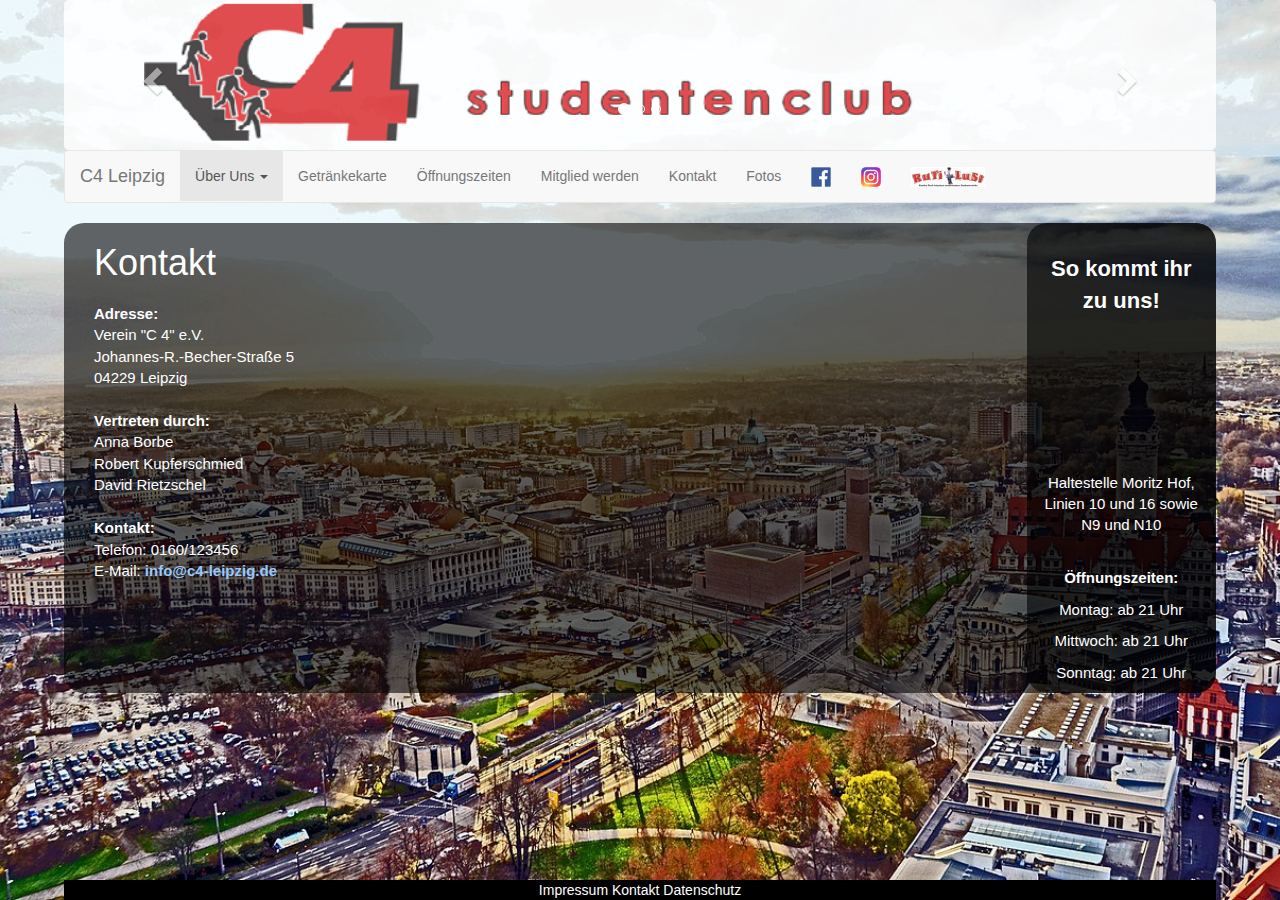
<file: kontakt.html>
<!DOCTYPE html>
<html lang="de">

<head>
  <title>C4 Leipzig</title>
  <meta charset="utf-8">
  <meta name="viewport" content="width=device-width, initial-scale=1">
  <link rel="stylesheet" href="https://maxcdn.bootstrapcdn.com/bootstrap/3.3.7/css/bootstrap.min.css">
  <link rel="stylesheet" href="styles.css">
  <script src="https://ajax.googleapis.com/ajax/libs/jquery/3.3.1/jquery.min.js"></script>
  <script src="https://maxcdn.bootstrapcdn.com/bootstrap/3.3.7/js/bootstrap.min.js"></script>
  <script src="javascript-without-bootstrap.js"></script>
</head>

<body>
	<div class="innen">

	<!--Slideshow-->
    <div id="myCarousel" class="carousel slide" data-ride="carousel" data-interval="3000">

    <ol class="carousel-indicators">
      <li data-target="#myCarousel" data-slide-to="0" class="active"></li>
      <li data-target="#myCarousel" data-slide-to="1"></li>
      <li data-target="#myCarousel" data-slide-to="2"></li>
    </ol>

		<!-- Bilder selbst -->
    <div class="carousel-inner" id="bilder">
      <div class="item active">
        <img src="img/header.png" alt="C4-Logo" class="img-fluid">
      </div>

      <div class="item">
        <img src="img/rutilust-logo.png" alt="Rutilust-Logo" class="img-fluid">
      </div>

    </div>

		<!-- Kontrollbuttons -->
    <a class="left carousel-control" href="#myCarousel" data-slide="prev">
      <span class="glyphicon glyphicon-chevron-left"></span>
      <span class="sr-only">Previous</span>
    </a>
    <a class="right carousel-control" href="#myCarousel" data-slide="next">
      <span class="glyphicon glyphicon-chevron-right"></span>
      <span class="sr-only">Next</span>
    </a>
  </div>

  <!--Navigationsleiste-->

  <nav class="navbar navbar-default navbar-fixed">
  <div class="container-fluid">

    <!--für mobile Ansicht, Standardeinstellung <768px-->
    <div class="navbar-header">
      <button type="button" class="navbar-toggle collapsed" data-toggle="collapse" data-target="#bs-example-navbar-collapse-1" aria-expanded="false">
        <span class="sr-only">Navigation ein-/ausblenden</span>
        <span class="icon-bar"></span>
        <span class="icon-bar"></span>
        <span class="icon-bar"></span>
      </button>
      <a class="navbar-brand" href="#">C4 Leipzig</a>
    </div>

	<!-- navbar inhalt, collapsed-->
    <div class="collapse navbar-collapse" id="bs-example-navbar-collapse-1">
      <ul class="nav navbar-nav">
        <li class="dropdown active">
          <a href="index.html" class="dropdown-toggle" data-toggle="dropdown" role="button" aria-haspopup="true" aria-expanded="false">Über Uns <span class="caret"></span></a>
          <ul class="dropdown-menu">
            <li><a href="index.html">Das sind wir</a></li>
            <li><a href="historie.html">Historie</a></li>
          </ul>
        </li>
		<li><a href="Getränkekarte.html">Getränkekarte</a></li>
		<li><a href="oeffnungszeiten.html">Öffnungszeiten</a></li>
		<li><a href="mitglied.html">Mitglied werden</a></li>
		<li><a href="kontakt.html">Kontakt</a></li>
		<li><a href="fotos.html">Fotos</a></li>
		<li class="social-media-link"> <a  href="https://www.facebook.com/C4Leipzig/" target="_blank"> <img id="social-media-logo" src="img/facebook-logo.png" title="Besuche uns auf Facebook"> </a> </li>
		<li class="social-media-link"> <a  href="https://www.instagram.com/c4leipzig/" target="_blank"> <img id="social-media-logo" src="img/instagram-logo.png" title="Folge uns auf Instagram"> </a> </li>
		<li class="social-media-link"> <a  href="https://www.rutilust.de/" target="_blank"> <img id="social-media-logo" src="img/rutilust-link.png" title="Unser Dachverband"> </a> </li>
	  </ul>



    </div><!-- /.navbar-collapse -->
  </div><!-- /.container-fluid -->
  </nav>

  <!--main-content-->
    <div class="container">
  <div class="grid-container">
	<div class="col-sm-10">
		<h1>Kontakt</h1>
		<p><b>Adresse:</b><br>
			Verein "C 4" e.V.<br>
			Johannes-R.-Becher-Straße 5<br>
			04229 Leipzig<br>
			<br>
			<b>Vertreten durch:</b> <br>
			Anna Borbe<br>
			Robert Kupferschmied<br>
			David Rietzschel<br>
			<br>
			<b>Kontakt:</b>
			<br>
			Telefon: 0160/123456<br>
			E-Mail: <a class ="contact-link" href="mailto:info@c4-leipzig.de">info@c4-leipzig.de</a><br>
			<br>
		</p>
	</div>
	<div class="col-sm-2">
		<p id="sidebar-title"><b>So kommt ihr zu uns!</b></p>
		<iframe src="https://www.google.com/maps/embed?pb=!1m18!1m12!1m3!1d2494.523021492845!2d12.39590671559471!3d51.30150117960185!2m3!1f0!2f0!3f0!3m2!1i1024!2i768!4f13.1!3m3!1m2!1s0x47a6f9a2f44d5d0f%3A0x8f0bf3c129a63d3d!2sStudentenclub+C4!5e0!3m2!1sde!2sde!4v1530196454082" width="200"height="200"frameborder="0" style="border:0" allowfullscreen></iframe>
		<p>Haltestelle Moritz Hof, Linien 10 und 16 sowie N9 und N10</p>
		<br>
		<p><b>Öffnungszeiten:</b></p>
		<p>Montag: ab 21 Uhr</p>
		<p>Mittwoch: ab 21 Uhr</p>
		<p>Sonntag: ab 21 Uhr</p>
	</div>
  </div>
  </div>
  <div class="col-sm-12 foot">
	<span><a href="impressum.html">Impressum</a></span>
	<span><a href="kontakt.html">Kontakt</a></span>
	<span><a>Datenschutz</a></span>
  </div>
  </div>
</body>
</html>
</file>
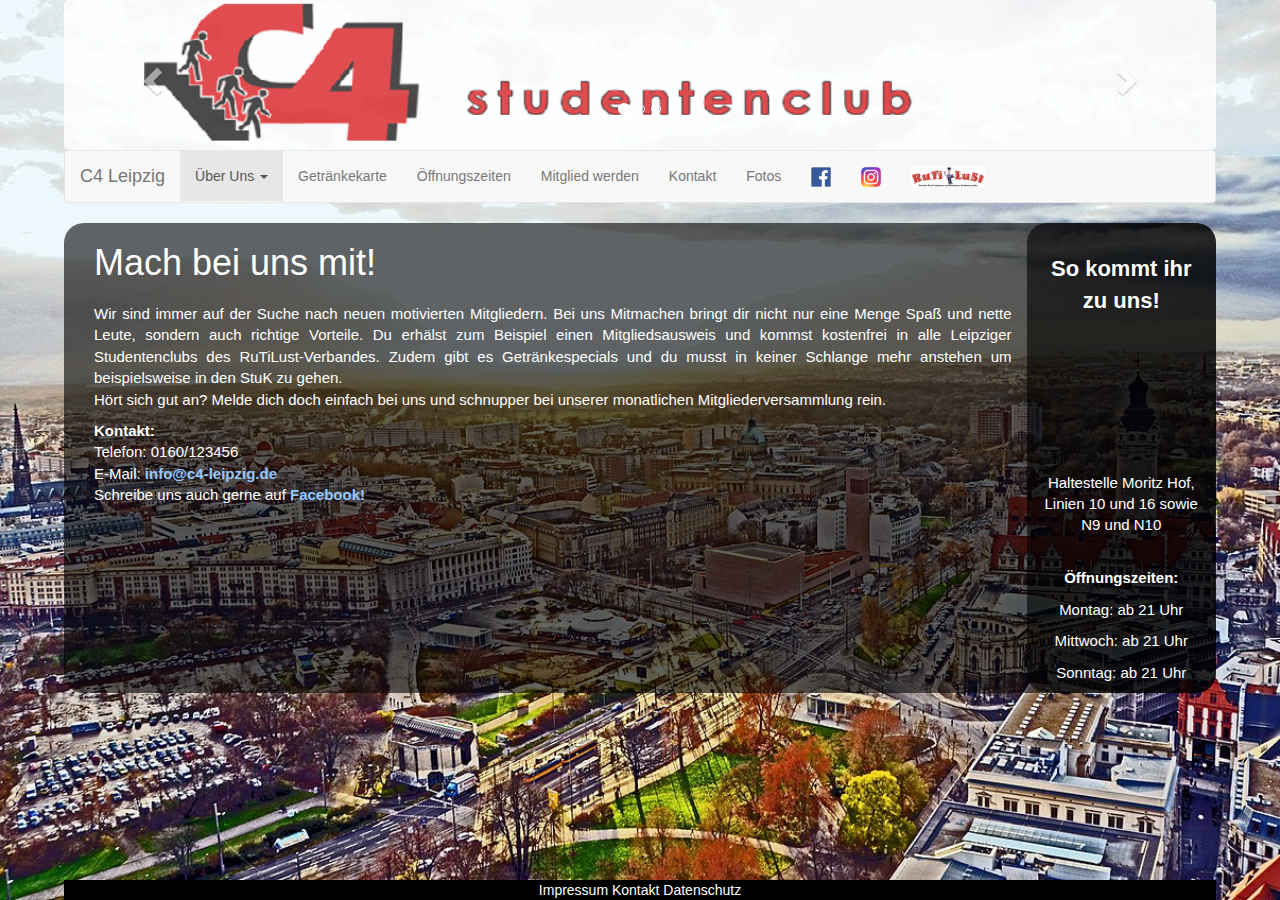
<file: mitglied.html>
<!DOCTYPE html>
<html lang="de">

<head>
  <title>C4 Leipzig</title>
  <meta charset="utf-8">
  <meta name="viewport" content="width=device-width, initial-scale=1">
  <link rel="stylesheet" href="https://maxcdn.bootstrapcdn.com/bootstrap/3.3.7/css/bootstrap.min.css">
  <link rel="stylesheet" href="styles.css">
  <script src="https://ajax.googleapis.com/ajax/libs/jquery/3.3.1/jquery.min.js"></script>
  <script src="https://maxcdn.bootstrapcdn.com/bootstrap/3.3.7/js/bootstrap.min.js"></script>
  <script src="javascript-without-bootstrap.js"></script>
</head>

<body>
	<div class="innen">
	<!--Slideshow-->
    <div id="myCarousel" class="carousel slide" data-ride="carousel" data-interval="3000">

    <ol class="carousel-indicators">
      <li data-target="#myCarousel" data-slide-to="0" class="active"></li>
      <li data-target="#myCarousel" data-slide-to="1"></li>
      <li data-target="#myCarousel" data-slide-to="2"></li>
    </ol>

		<!-- Bilder selbst -->
    <div class="carousel-inner" id="bilder">
      <div class="item active">
        <img src="img/header.png" alt="C4-Logo" class="img-fluid">
      </div>

      <div class="item">
        <img src="img/rutilust-logo.png" alt="Rutilust-Logo" class="img-fluid">
      </div>

    </div>

		<!-- Kontrollbuttons -->
    <a class="left carousel-control" href="#myCarousel" data-slide="prev">
      <span class="glyphicon glyphicon-chevron-left"></span>
      <span class="sr-only">Previous</span>
    </a>
    <a class="right carousel-control" href="#myCarousel" data-slide="next">
      <span class="glyphicon glyphicon-chevron-right"></span>
      <span class="sr-only">Next</span>
    </a>
  </div>

  <!--Navigationsleiste-->

  <nav class="navbar navbar-default navbar-fixed">
  <div class="container-fluid">

    <!--für mobile Ansicht, Standardeinstellung <768px-->
    <div class="navbar-header">
      <button type="button" class="navbar-toggle collapsed" data-toggle="collapse" data-target="#bs-example-navbar-collapse-1" aria-expanded="false">
        <span class="sr-only">Navigation ein-/ausblenden</span>
        <span class="icon-bar"></span>
        <span class="icon-bar"></span>
        <span class="icon-bar"></span>
      </button>
      <a class="navbar-brand" href="#">C4 Leipzig</a>
    </div>

	<!-- navbar inhalt, collapsed-->
    <div class="collapse navbar-collapse" id="bs-example-navbar-collapse-1">
      <ul class="nav navbar-nav">
        <li class="dropdown active">
          <a href="index.html" class="dropdown-toggle" data-toggle="dropdown" role="button" aria-haspopup="true" aria-expanded="false">Über Uns <span class="caret"></span></a>
          <ul class="dropdown-menu">
            <li><a href="index.html">Das sind wir</a></li>
            <li><a href="historie.html">Historie</a></li>
          </ul>
        </li>
		<li><a href="Getränkekarte.html">Getränkekarte</a></li>
		<li><a href="oeffnungszeiten.html">Öffnungszeiten</a></li>
		<li><a href="mitglied.html">Mitglied werden</a></li>
		<li><a href="kontakt.html">Kontakt</a></li>
		<li><a href="fotos.html">Fotos</a></li>
		<li class="social-media-link"> <a  href="https://www.facebook.com/C4Leipzig/" target="_blank"> <img id="social-media-logo" src="img/facebook-logo.png" title="Besuche uns auf Facebook"> </a> </li>
		<li class="social-media-link"> <a  href="https://www.instagram.com/c4leipzig/" target="_blank"> <img id="social-media-logo" src="img/instagram-logo.png" title="Folge uns auf Instagram"> </a> </li>
		<li class="social-media-link"> <a  href="https://www.rutilust.de/" target="_blank"> <img id="social-media-logo" src="img/rutilust-link.png" title="Unser Dachverband"> </a> </li>
	  </ul>



    </div><!-- /.navbar-collapse -->
  </div><!-- /.container-fluid -->
  </nav>

  <!--main-content-->
  <div class="container">
  <div class="grid-container">
	<div class="col-sm-10">
		<h1>Mach bei uns mit!</h1>
		<p>Wir sind immer auf der Suche nach neuen motivierten Mitgliedern. Bei uns Mitmachen bringt dir nicht nur eine Menge Spaß und nette Leute, sondern auch richtige Vorteile. Du erhälst zum Beispiel einen Mitgliedsausweis und kommst kostenfrei in alle Leipziger Studentenclubs des RuTiLust-Verbandes. Zudem gibt es Getränkespecials und du musst in keiner Schlange mehr anstehen um beispielsweise in den StuK zu gehen.
		<br>Hört sich gut an? Melde dich doch einfach bei uns und schnupper bei unserer monatlichen Mitgliederversammlung rein.
  </p>
  <p>
    <b>Kontakt:</b>
			<br>
			Telefon: 0160/123456<br>
			E-Mail: <a class ="contact-link" href="mailto:info@c4-leipzig.de">info@c4-leipzig.de</a><br>
			Schreibe uns auch gerne auf <a class ="contact-link" href="https://www.facebook.com/C4Leipzig/">Facebook!</a>
		</p>
	</div>
	<div class="col-sm-2">
		<p id="sidebar-title"><b>So kommt ihr zu uns!</b></p>
		<iframe src="https://www.google.com/maps/embed?pb=!1m18!1m12!1m3!1d2494.523021492845!2d12.39590671559471!3d51.30150117960185!2m3!1f0!2f0!3f0!3m2!1i1024!2i768!4f13.1!3m3!1m2!1s0x47a6f9a2f44d5d0f%3A0x8f0bf3c129a63d3d!2sStudentenclub+C4!5e0!3m2!1sde!2sde!4v1530196454082" width="200"height="200"frameborder="0" style="border:0" allowfullscreen></iframe>
		<p>Haltestelle Moritz Hof, Linien 10 und 16 sowie N9 und N10</p>
		<br>
		<p><b>Öffnungszeiten:</b></p>
		<p>Montag: ab 21 Uhr</p>
		<p>Mittwoch: ab 21 Uhr</p>
		<p>Sonntag: ab 21 Uhr</p>
	</div>
  </div>
  </div>
  <div class="col-sm-12 foot">
	<span><a href="impressum.html">Impressum</a></span>
	<span><a href="kontakt.html">Kontakt</a></span>
	<span><a>Datenschutz</a></span>
  </div>

</div>
</body>
</html>
</file>
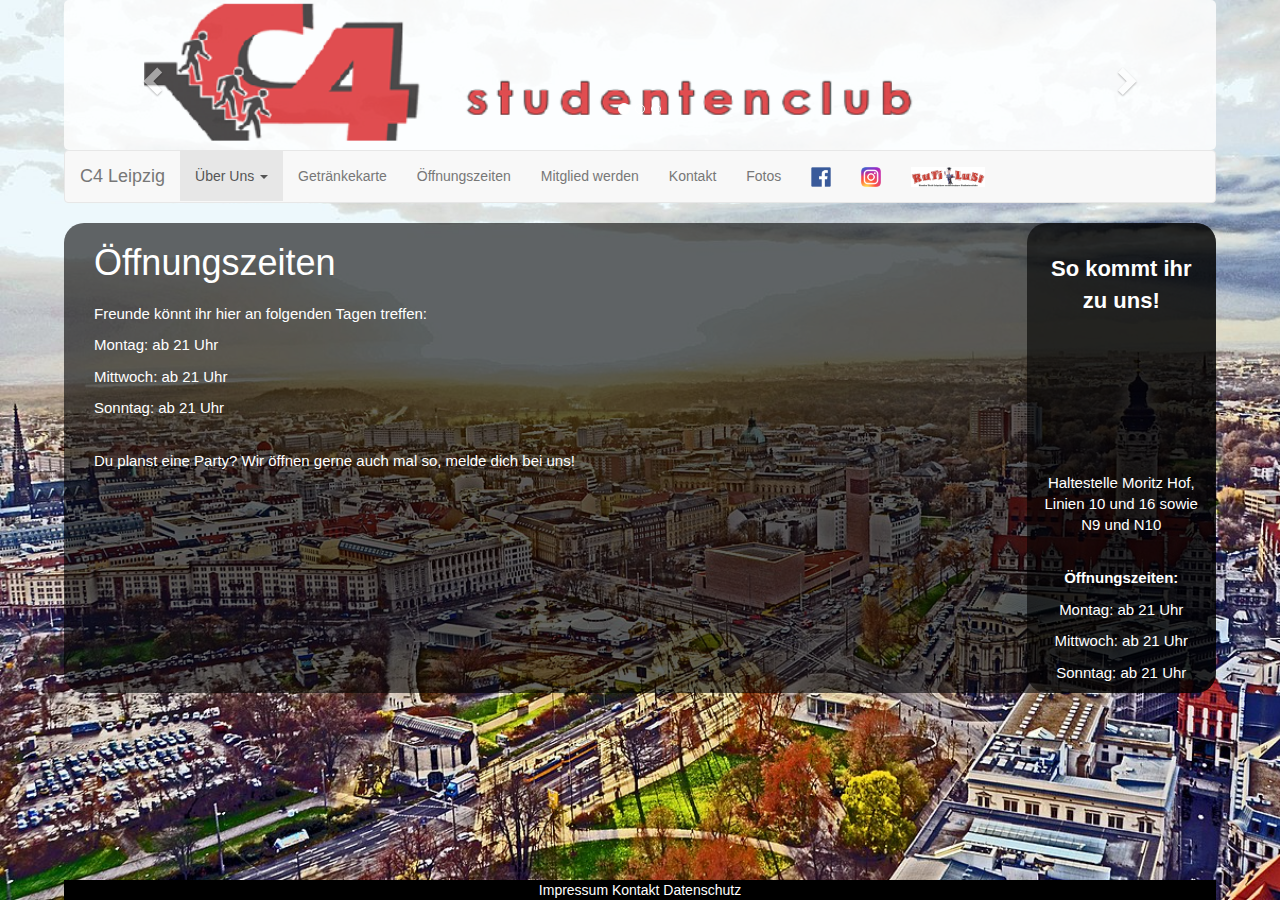
<file: oeffnungszeiten.html>
<!DOCTYPE html>
<html lang="de">

<head>
  <title>C4 Leipzig</title>
  <meta charset="utf-8">
  <meta name="viewport" content="width=device-width, initial-scale=1">
  <link rel="stylesheet" href="https://maxcdn.bootstrapcdn.com/bootstrap/3.3.7/css/bootstrap.min.css">
  <link rel="stylesheet" href="styles.css">
  <script src="https://ajax.googleapis.com/ajax/libs/jquery/3.3.1/jquery.min.js"></script>
  <script src="https://maxcdn.bootstrapcdn.com/bootstrap/3.3.7/js/bootstrap.min.js"></script>
  <script src="javascript-without-bootstrap.js"></script>
</head>

<body>
	<div class="innen">

	<!--Slideshow-->
    <div id="myCarousel" class="carousel slide" data-ride="carousel" data-interval="3000">

    <ol class="carousel-indicators">
      <li data-target="#myCarousel" data-slide-to="0" class="active"></li>
      <li data-target="#myCarousel" data-slide-to="1"></li>
      <li data-target="#myCarousel" data-slide-to="2"></li>
    </ol>

		<!-- Bilder selbst -->
    <div class="carousel-inner" id="bilder">
      <div class="item active">
        <img src="img/header.png" alt="C4-Logo" class="img-fluid">
      </div>

      <div class="item">
        <img src="img/rutilust-logo.png" alt="Rutilust-Logo" class="img-fluid">
      </div>

    </div>

		<!-- Kontrollbuttons -->
    <a class="left carousel-control" href="#myCarousel" data-slide="prev">
      <span class="glyphicon glyphicon-chevron-left"></span>
      <span class="sr-only">Previous</span>
    </a>
    <a class="right carousel-control" href="#myCarousel" data-slide="next">
      <span class="glyphicon glyphicon-chevron-right"></span>
      <span class="sr-only">Next</span>
    </a>
  </div>

  <!--Navigationsleiste-->

  <nav class="navbar navbar-default navbar-fixed">
  <div class="container-fluid">

    <!--für mobile Ansicht, Standardeinstellung <768px-->
    <div class="navbar-header">
      <button type="button" class="navbar-toggle collapsed" data-toggle="collapse" data-target="#bs-example-navbar-collapse-1" aria-expanded="false">
        <span class="sr-only">Navigation ein-/ausblenden</span>
        <span class="icon-bar"></span>
        <span class="icon-bar"></span>
        <span class="icon-bar"></span>
      </button>
      <a class="navbar-brand" href="#">C4 Leipzig</a>
    </div>

	<!-- navbar inhalt, collapsed-->
    <div class="collapse navbar-collapse" id="bs-example-navbar-collapse-1">
      <ul class="nav navbar-nav">
        <li class="dropdown active">
          <a href="index.html" class="dropdown-toggle" data-toggle="dropdown" role="button" aria-haspopup="true" aria-expanded="false">Über Uns <span class="caret"></span></a>
          <ul class="dropdown-menu">
            <li><a href="index.html">Das sind wir</a></li>
            <li><a href="historie.html">Historie</a></li>
          </ul>
        </li>
		<li><a href="Getränkekarte.html">Getränkekarte</a></li>
		<li><a href="oeffnungszeiten.html">Öffnungszeiten</a></li>
		<li><a href="mitglied.html">Mitglied werden</a></li>
		<li><a href="kontakt.html">Kontakt</a></li>
		<li><a href="fotos.html">Fotos</a></li>
		<li class="social-media-link"> <a  href="https://www.facebook.com/C4Leipzig/" target="_blank"> <img id="social-media-logo" src="img/facebook-logo.png" title="Besuche uns auf Facebook"> </a> </li>
		<li class="social-media-link"> <a  href="https://www.instagram.com/c4leipzig/" target="_blank"> <img id="social-media-logo" src="img/instagram-logo.png" title="Folge uns auf Instagram"> </a> </li>
		<li class="social-media-link"> <a  href="https://www.rutilust.de/" target="_blank"> <img id="social-media-logo" src="img/rutilust-link.png" title="Unser Dachverband"> </a> </li>
	  </ul>



    </div><!-- /.navbar-collapse -->
  </div><!-- /.container-fluid -->
  </nav>

  <!--main-content-->
    <div class="container">
  <div class="grid-container">
	<div class="col-sm-10" id="oeffnungszeiten">
		<h1>Öffnungszeiten</h1>
		<p>Freunde könnt ihr hier an folgenden Tagen treffen:</p>
		<p>Montag: ab 21 Uhr</p>
		<p>Mittwoch: ab 21 Uhr</p>
		<p>Sonntag: ab 21 Uhr</p>
		<br>
		<p>Du planst eine Party? Wir öffnen gerne auch mal so, melde dich bei uns!</p>


	</div>
	<div class="col-sm-2">
		<p id="sidebar-title"><b>So kommt ihr zu uns!</b></p>
		<iframe src="https://www.google.com/maps/embed?pb=!1m18!1m12!1m3!1d2494.523021492845!2d12.39590671559471!3d51.30150117960185!2m3!1f0!2f0!3f0!3m2!1i1024!2i768!4f13.1!3m3!1m2!1s0x47a6f9a2f44d5d0f%3A0x8f0bf3c129a63d3d!2sStudentenclub+C4!5e0!3m2!1sde!2sde!4v1530196454082" width="200"height="200"frameborder="0" style="border:0" allowfullscreen></iframe>
		<p>Haltestelle Moritz Hof, Linien 10 und 16 sowie N9 und N10</p>
		<br>
		<p><b>Öffnungszeiten:</b></p>
		<p>Montag: ab 21 Uhr</p>
		<p>Mittwoch: ab 21 Uhr</p>
		<p>Sonntag: ab 21 Uhr</p>
	</div>
  </div>
  </div>

  <div class="col-sm-12 foot">
	<span><a href="impressum.html">Impressum</a></span>
	<span><a href="kontakt.html">Kontakt</a></span>
	<span><a>Datenschutz</a></span>
  </div>

  </div>

</body>
</html>
</file>
<file: styles.css>
/*              GENERAL                  */
body {
	background-image:url("img/skyline.jpg");
	background-size: cover;
	color: white;
	background-attachment: fixed;
	background-repeat: no-repeat;
}

.col-sm-10 p {
	text-align: justify !important;
}

.innen{
	width:90%;
	margin:auto;
}

.container{
	background-color:rgba(0,0,0,0.6);
	border-radius:20px;
		padding-right: 0px;
		padding-bottom: 0px;
		margin-bottom: 15px;
	font-size: 15px;
}
.innen>.container{
	width:100%;
}

.container>.col-sm-2 {

}

.parent {
	width: 40%;
	display: inline-block;
	margin-right: 3%;
	margin-left: 3%;
	margin-top: 10px;
	margin-bottom: 10px;
}

.img-normal {
	width: 100% !important;
	height: auto !important;
}

@media screen and (max-width: 870px) {
	.parent {
		display: block;
		width: 80%;
	}
}


/*Slideshow*/

.carousel-control.left,.carousel-control.right{background-image:none;}

.carousel{
	height:150px;
}
	/*so werden Bilder in den Container gepresst*/
.carousel>.carousel-inner{
	width:100%;
	height:100%;
	border-color: rgba(0,0,0,0.5);
	border-radius: 5px;
	opacity: 0.8;
}

.img-fluid {
		width:100%;
	}

@media screen and (max-width: 870px) {
	    #myCarousel {
	        display: none !important;
	    }
	}


/*Navigationsleiste*/
	/*collapse bei 870px*/

	.nav li:hover{
		background-color:rgb(232,232,232);
	}


@media (max-width: 870px) {
  .navbar-header {
      float: none;
  }
  .navbar-left,.navbar-right {
      float: none !important;
  }
  .navbar-toggle {
      display: block;
  }
  .navbar-collapse {
      border-top: 1px solid transparent;
      box-shadow: inset 0 1px 0 rgba(255,255,255,0.1);
  }
  .navbar-fixed-top {
      top: 0;
      border-width: 0 0 1px;
  }
  .navbar-collapse.collapse {
      display: none!important;
  }
  .navbar-nav {
      float: none!important;
      margin-top: 7.5px;
  }
  .navbar-nav>li {
      float: none;
  }
  .navbar-nav>li>a {
      padding-top: 10px;
      padding-bottom: 10px;
  }
  .collapse.in{
      display:block !important;
  }
}

@media screen and (max-width: 870px) {
    .navbar {
        position:fixed;
				top:0;
				width:90%;
				margin-top:auto;
				z-index:2;
    }
		.container{
			margin-top:60px;
		}
}


@media screen and (max-width: 1100px) {
    .social-media-link {
        display: none !important;
    }
}

.social-media-link {
	color:black;
	font-size:14px;
}

#social-media-logo{
	height:20px;
}


/*grid system*/
.grid-container {
	display: flex;
}

/*     SIDEBAR      */
.col-sm-2{
	float:right;
	border:none;
	background-color: rgba(0, 0, 0, 0.6);
	border-radius: 20px;
	padding-top: 10px;
	text-align: center;
	align-items: stretch;
}

#audio-pause-or-play {
	width: 50%;
}

.volume-button {
	width: 20%;
	display: inline;
}


#sidebar-title {
	font-size: 22px;
	margin-top: 20px;
}

.col-sm-12{
	text-align:center;
}

@media screen and (max-width: 870px) {
    .col-sm-2 {
        display: none !important;
				width:1% !important;
			}
		.col-sm-10 {
			width: 99% !important;
		}

    }
		.foot {
			bottom:0;
			width:90%;
			position:absolute;
			position:fixed;
		}

}
.col-sm-10 img{
	width:300px;
	height:300px;
	margin:5px;
}

.col-sm-10 h1 {
	margin-bottom: 20px;
}


/*                GETRAENKEKARTE                  */

/* GETRÄNKE */

.getraenke_tabelle {
	display: none;
	color: white;
	margin: auto;
	width: 50%;
	background-color: rgba(0, 0, 0, 0.4);
	padding: 10px;
	margin-bottom: 15px;
	border-radius: 10px;
	font-size: 16px;
}

/* Buttons */

.button_drinks {
  display: block;
	border: 1px solid #fff;
  border-radius: 10px;
  background-color: rgba(200,200,200,0.2);
  color: #FFFFFF;
  text-align: center;
  font-size: 32px;
  padding: 20px;
  width: 50%;
  transition: all 0.5s;
  cursor: pointer;
  margin: auto;
	margin-bottom: 15px;
}

@media screen and (max-width: 870px) {
	.button_drinks {
		font-size: 25px;
		padding: 15px;
		width: 70%;
		margin-bottom: 10px;
	}
	.getraenke_tabelle {
		width: 70%;
		background-color: rgba(0, 0, 0, 0.4);
		padding: 10px;
		margin-bottom: 15px;
		font-size: 16px;
	}
	.Menge {
		display: none;
	}
}

@media screen and (max-width: 440px) {
	.button_drinks {
		font-size: 20px;
		padding: 10px;
		width: 85%;
		margin-bottom: 5px;
	}
	.getraenke_tabelle {
		width: 85%;
		background-color: rgba(0, 0, 0, 0.4);
		padding: 5px;
		margin-bottom: 10px;
		font-size: 12px;
	}
}



.button_drinks span {
  cursor: pointer;
  display: inline-block;
  position: relative;
  transition: 0.5s;
}

.button_drinks span:after {
  content: '\00bb';
  position: absolute;
  opacity: 0;
  top: 0;
  right: -20px;
  transition: 0.5s;
}

.button_drinks:hover span {
  padding-right: 25px;
}

.button_drinks:hover span:after {
  opacity: 1;
  right: 0;
}

#button_shots {
	margin-top: 50px;
}

iframe{
	width:90%;
	height:120px;
	margin-top: 5px;
	margin-bottom: 15px;
	border-radius: 3px;
}


/*        MITGLIED WERDEN    */
.contact-link {
		color: rgb(150,200,255);
		font-weight: bold;
}

.contact-link:hover {
		font-weight: bolder;
}

.foot a{
	text-decoration:none;
	color:white;
}

.foot a:hover{
	text-decoration:underline;
}
.foot{
	background-color:black;
}
</file>
